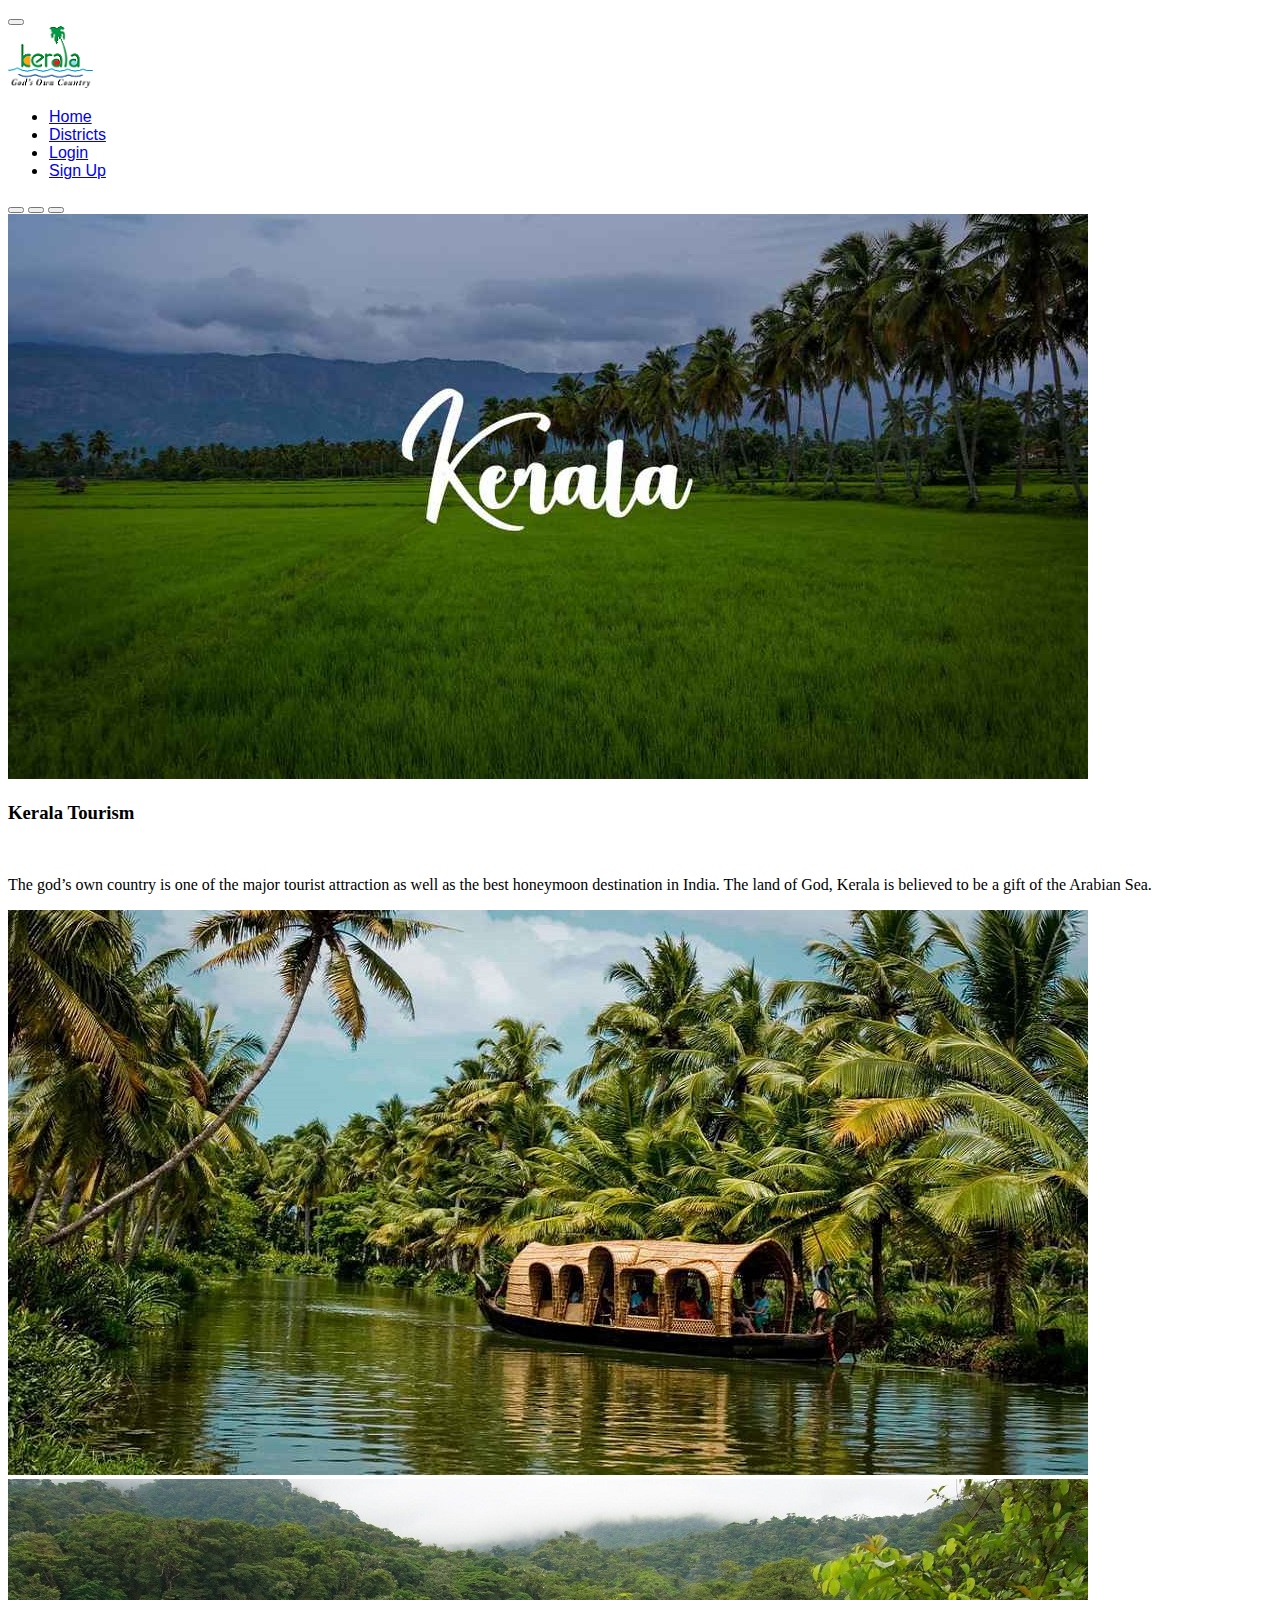
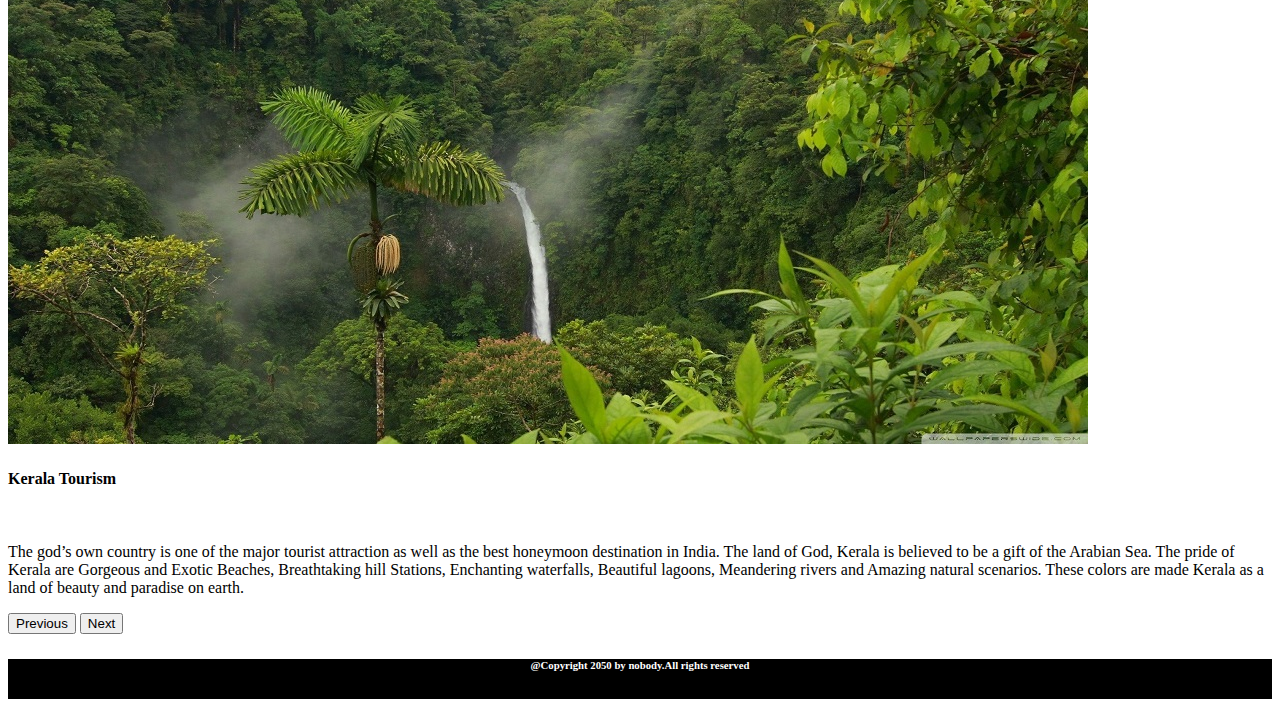
<file: index.html>
<!DOCTYPE html>
<html lang="en">
<head>
    <meta charset="UTF-8">
    <meta http-equiv="X-UA-Compatible" content="IE=edge">
    <meta name="viewport" content="width=device-width, initial-scale=1.0">
    <title>kerala-tourism</title>
    <link href="https://cdn.jsdelivr.net/npm/bootstrap@5.2.2/dist/css/bootstrap.min.css" rel="stylesheet" integrity="sha384-Zenh87qX5JnK2Jl0vWa8Ck2rdkQ2Bzep5IDxbcnCeuOxjzrPF/et3URy9Bv1WTRi" crossorigin="anonymous">

    <link rel="stylesheet" href="css/style.css">
    
</head>
<body>   

  <!-- **navbar -->

  <nav class="navbar navbar-expand-lg bg-dark">
    <div class="container-fluid">
      <button class="navbar-toggler" type="button" data-bs-toggle="collapse" data-bs-target="#navbarTogglerDemo01" aria-controls="navbarTogglerDemo01" aria-expanded="false" aria-label="Toggle navigation">
        <span class="navbar-toggler-icon"></span>
      </button>
      <div class="collapse navbar-collapse" id="navbarTogglerDemo01 ">  
        <img src="images/logo.png" alt="logo" id="logo">
        <ul class="navbar-nav ms-auto mb-2 mb-lg-0">
          
          <li class="nav-item">
            <a class="nav-link active text-white" aria-current="page" href="#">Home</a>
          </li>
          <li class="nav-item">
            <a class="nav-link text-white" href="districts.html">Districts</a>
          </li>
          <li class="nav-item">
            <a class="nav-link text-white" href="login.html">Login</a>
          </li>
          <li class="nav-item">
            <a class="nav-link text-white" href="signup.html">Sign Up</a>
          </li>
        
        </ul>
      </div>
    </div>
  </nav>

  <!-- **navbar -->

<!-- **heading starts-->

<!-- <div class="container-fluid my-3">
  <h5  class="text-center fw-bold display-4">Kerala <span class="text-danger">  Tourism </span></h5>
</div> -->

<!--  carousel -->

  <div id="carouselExampleCaptions" class="carousel slide" data-bs-ride="false">
  
  
    <div class="carousel-indicators">
      <button type="button" data-bs-target="#carouselExampleCaptions" data-bs-slide-to="0" class="active" aria-current="true" aria-label="Slide 1"></button>
      <button type="button" data-bs-target="#carouselExampleCaptions" data-bs-slide-to="1" aria-label="Slide 2"></button>
      <button type="button" data-bs-target="#carouselExampleCaptions" data-bs-slide-to="2" aria-label="Slide 3"></button>
    </div>


    <div class="carousel-inner">
      <div class="carousel-item active" data-bs-interval="1000">
         <img src="images/bg1.jpg" class="d-block w-100" alt="...">
        <div class="carousel-caption d-none d-md-block">
         <h3><span class="text-danger">Kerala Tourism</span></h3><br>
         <p>The god’s own country is one of the major tourist attraction as well as the best honeymoon destination in India. The land of God, Kerala is believed to be a gift of the Arabian Sea.</p>
          <!-- <p>Some representative placeholder content for the first slide.</p> -->
        </div>
      </div>
      <div class="carousel-item" data-bs-interval="1700">
        <img src="images/bg2nd.jpg" class="d-block w-100" alt="...">
        <div class="carousel-caption d-none d-md-block ">
        </div>
      </div>
      <div class="carousel-item" >
        <img src="images/bg3rd.jpg" class="d-block w-100" alt="...">
        <div class="carousel-caption d-none d-md-block">
          <h4>Kerala Tourism</h4><br>
         <p>The god’s own country is one of the major tourist attraction as well as the best honeymoon destination in India. The land of God, Kerala is believed to be a gift of the Arabian Sea. The pride of Kerala are Gorgeous and Exotic Beaches, Breathtaking hill Stations, Enchanting waterfalls, Beautiful lagoons, Meandering rivers and Amazing natural scenarios. These colors are made Kerala as a land of beauty and paradise on earth. </p>
        </div>
      </div>
    </div>
    <button class="carousel-control-prev" type="button" data-bs-target="#carouselExampleCaptions" data-bs-slide="prev">
      <span class="carousel-control-prev-icon" aria-hidden="true"></span>
      <span class="visually-hidden">Previous</span>
    </button>
    <button class="carousel-control-next" type="button" data-bs-target="#carouselExampleCaptions" data-bs-slide="next">
      <span class="carousel-control-next-icon" aria-hidden="true"></span>
      <span class="visually-hidden">Next</span>
    </button>
  </div>





  <!-- ?footer -->
  <footer>
    <div>
        <h6 style="text-align: center; color: white;">@Copyright 2050 by nobody.All rights reserved</h6>
    </div>        
</footer>
  <!-- ?footer -->





  <script src="https://cdn.jsdelivr.net/npm/bootstrap@5.2.2/dist/js/bootstrap.bundle.min.js" integrity="sha384-OERcA2EqjJCMA+/3y+gxIOqMEjwtxJY7qPCqsdltbNJuaOe923+mo//f6V8Qbsw3" crossorigin="anonymous"></script>   
</body>
</html>
</file>
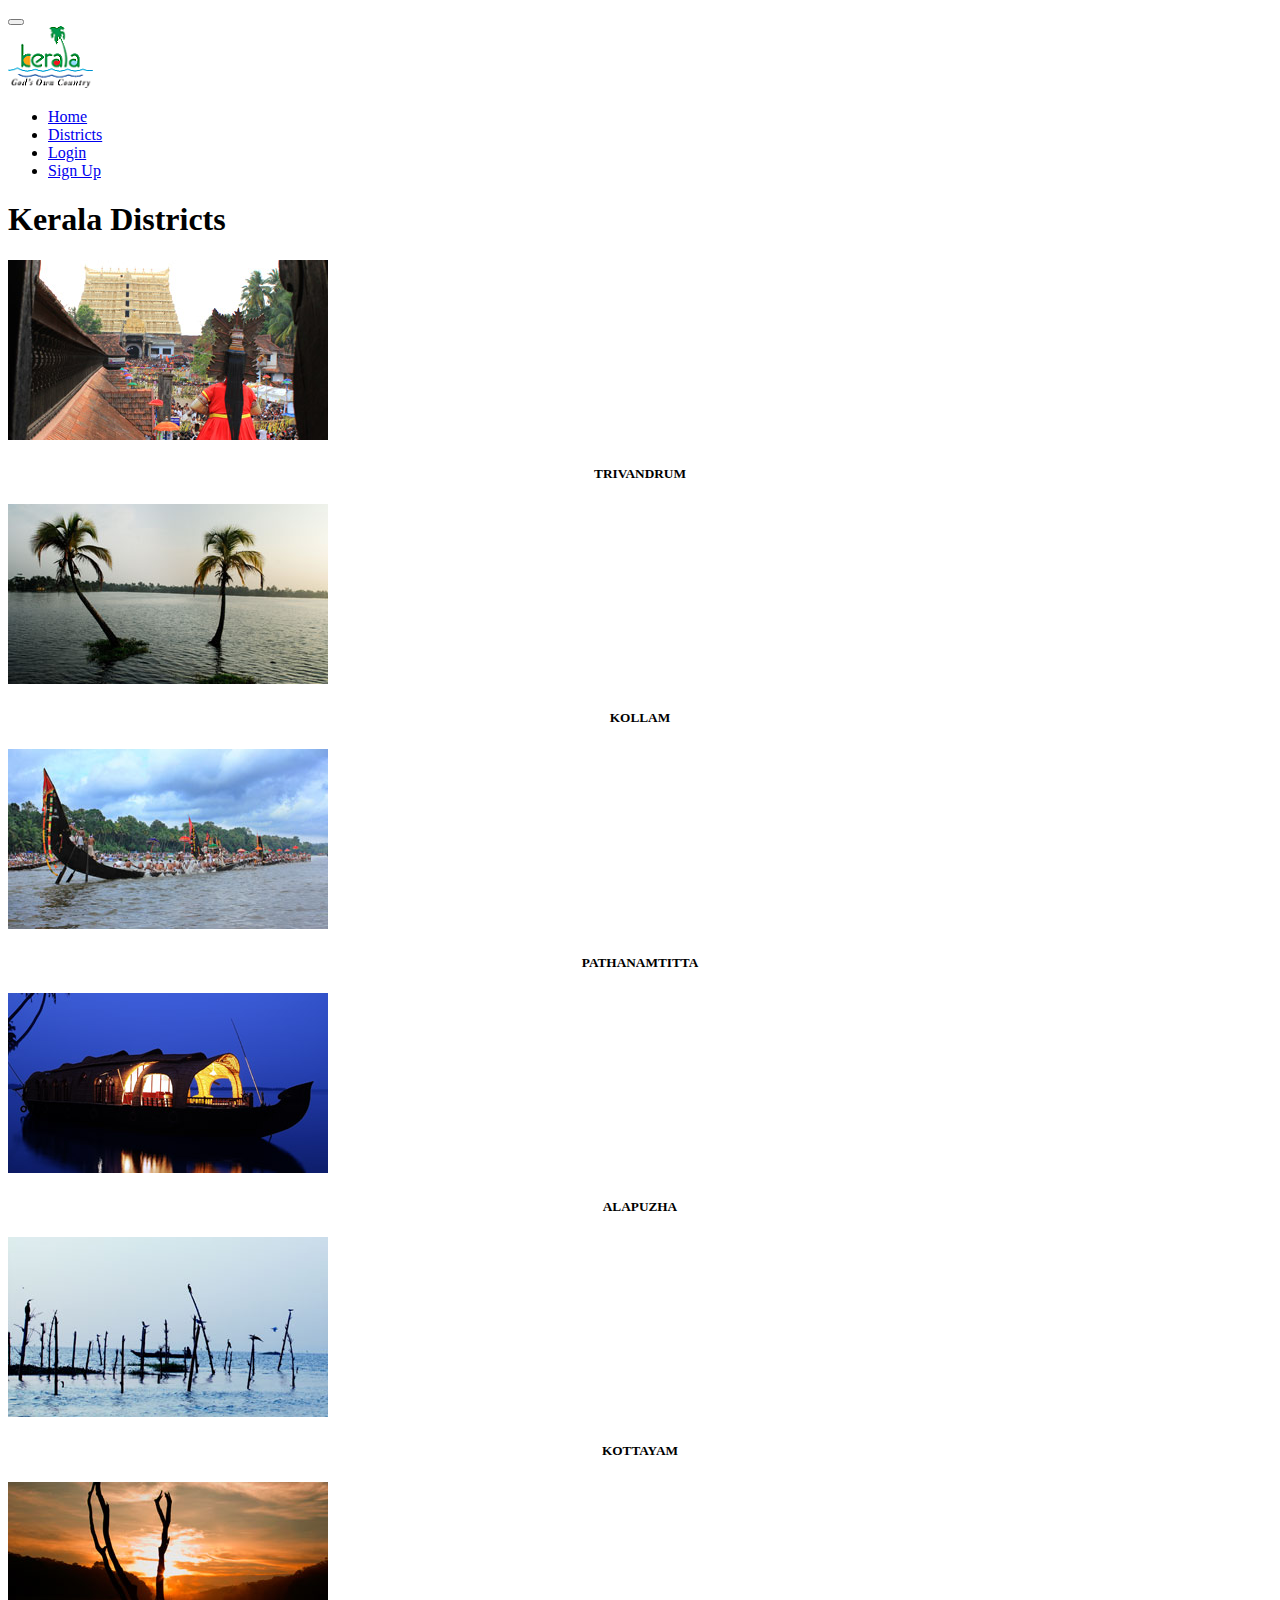
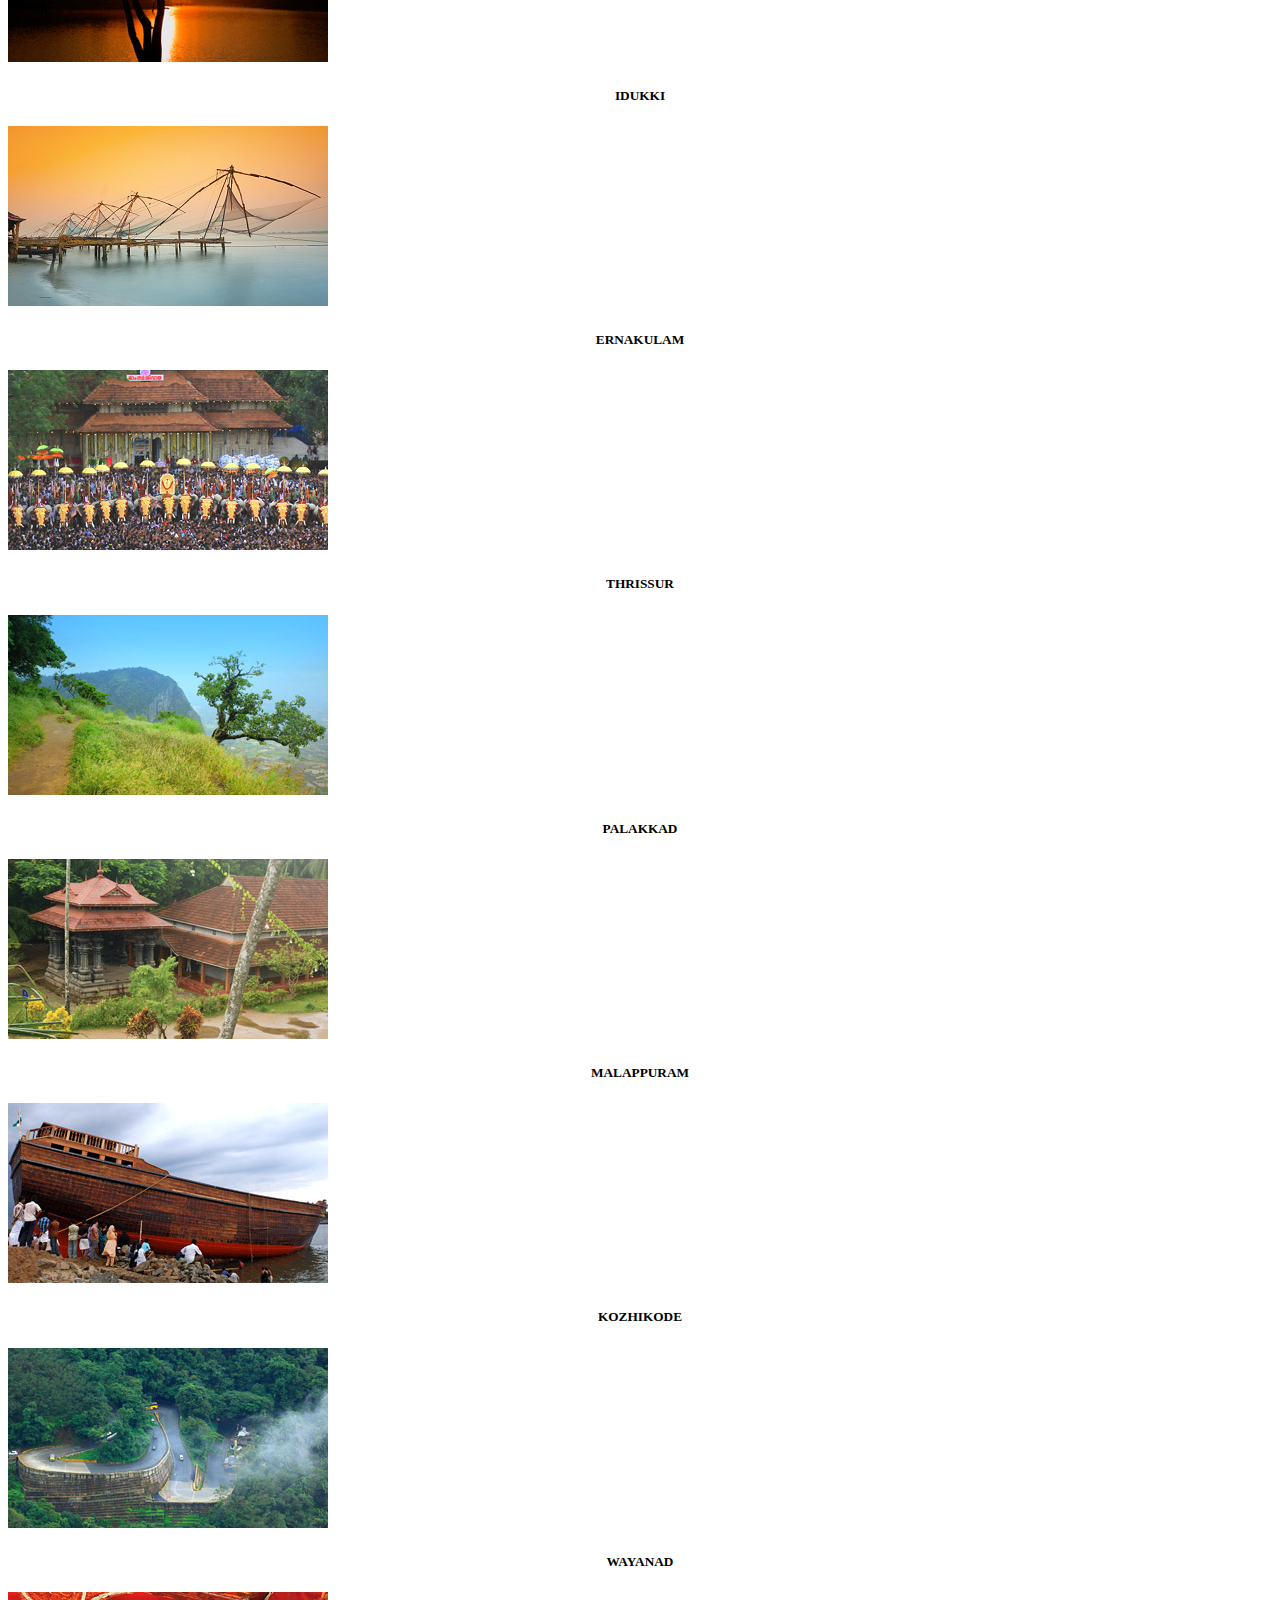
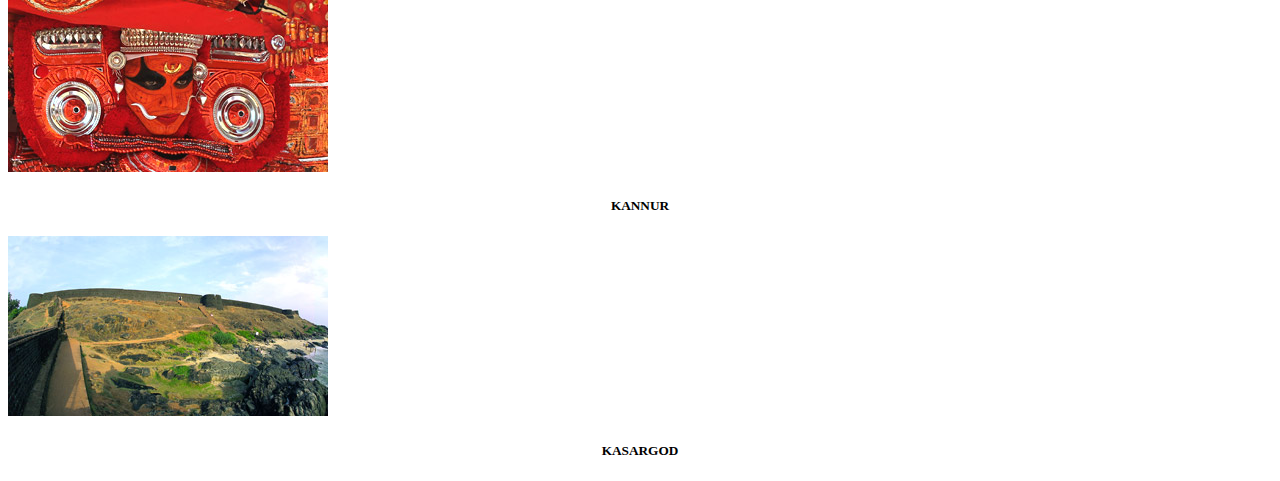
<file: districts.html>
<!DOCTYPE html>
<html lang="en">
<head>
    <meta charset="UTF-8">
    <meta http-equiv="X-UA-Compatible" content="IE=edge">
    <meta name="viewport" content="width=device-width, initial-scale=1.0">
    <title>districts</title>
    <link href="https://cdn.jsdelivr.net/npm/bootstrap@5.2.2/dist/css/bootstrap.min.css" rel="stylesheet" integrity="sha384-Zenh87qX5JnK2Jl0vWa8Ck2rdkQ2Bzep5IDxbcnCeuOxjzrPF/et3URy9Bv1WTRi" crossorigin="anonymous">

<style>
  .card-title{
    text-align: center;
    color: black;
    text-decoration: none;
}
.card a{
  text-decoration: none;
}

</style>

</head>
<body>
  <nav class="navbar navbar-expand-lg bg-dark">
    <div class="container-fluid">
      <button class="navbar-toggler" type="button" data-bs-toggle="collapse" data-bs-target="#navbarTogglerDemo01" aria-controls="navbarTogglerDemo01" aria-expanded="false" aria-label="Toggle navigation">
        <span class="navbar-toggler-icon"></span>
      </button>
      <div class="collapse navbar-collapse" id="navbarTogglerDemo01 ">  
        <img src="images/logo.png" alt="logo" id="logo">
        <ul class="navbar-nav ms-auto mb-2 mb-lg-0">
          
          <li class="nav-item">
            <a class="nav-link active text-white" aria-current="page" href="index.html">Home</a>
          </li>
          <li class="nav-item">
            <a class="nav-link text-white" href="districts.html">Districts</a>
          </li>
          <li class="nav-item">
            <a class="nav-link text-white" href="login.html">Login</a>
          </li>
          <li class="nav-item">
            <a class="nav-link text-white" href="signup.html">Sign Up</a>
          </li>
         
        </ul>
      </div>
    </div>
  </nav>


        <div class="container-fluid my-3">
          <h1 class="text-center fw-bold display-4">Kerala <span class="text-danger">Districts </span></h1>
        </div>
        
    
      <div class="container">
        <div class="row">
          <div class="col-3">
            <div class="card">
              <a href="trivandrum.html"><img src="images/trivandrum.jpg" alt="trivandrum" class="card-img-top">
              
              <div class="card-body">
                <h5 class="card-title">TRIVANDRUM</h5></a>
                <p class="card-text"></p>
              </div>
            </div>
          </div>
    
    
        <div class="col-3">
          <div class="card">
            <a href="#"><img src="images/Kollam.jpg" alt="kollam" class="card-img-top">
            <div class="card-body">
              <h5 class="card-title">KOLLAM</h5></a>
              <p class="card-text"></p>
            </div>
          </div>
        </div>
    
        <div class="col-3">
          <div class="card">
            <a href="#"><img src="images/pathanamthitta.jpg" alt="pathanamthitta" class="card-img-top">
            <div class="card-body">
              <h5 class="card-title">PATHANAMTITTA</h5></a>
              <p class="card-text"></p>
            </div>
          </div>
        </div>
    
        <div class="col-3">
          <div class="card">
            <a href="#"><img src="images/alappuzha.jpg" alt="alapuzha" class="card-img-top">
            <div class="card-body">
              <h5 class="card-title">ALAPUZHA</h5></a>
              <p class="card-text"></p>
            </div>
          </div>
        </div>    
      </div>
    </div> 
    
    <div class="container">
      <div class="row">
        <div class="col-3">
          <div class="card">
            <a href="#"><img src="images/Kottayam.jpg" alt="kottayam" class="card-img-top">
            <div class="card-body">
              <h5 class="card-title">KOTTAYAM</h5></a>
              <p class="card-text"></p>
            </div>
          </div>
        </div>
    
        <div class="col-3">
          <div class="card">
            <a href="idukki.html"><img src="images/idukki.jpg" alt="just picture" class="card-img-top">
            <div class="card-body">
              <h5 class="card-title">IDUKKI</h5></a>
              <p class="card-text"></p>
            </div>
          </div>
        </div>
    
        <div class="col-3">
          <div class="card">
            <a href="ernakulam.html"><img src="images/ernakulam-img.jpg" alt="just picture" class="card-img-top">
            <div class="card-body">
              <h5 class="card-title">ERNAKULAM</h5></a>
              <p class="card-text"></p>
            </div>
          </div>
        </div>
    
        <div class="col-3">
          <div class="card">
            <a href="trissur.html"><img src="images/thrissur.jpg" alt="just picture" class="card-img-top">
            <div class="card-body">
              <h5 class="card-title">THRISSUR</h5></a>
              <p class="card-text"></p>
            </div>
          </div>
        </div>
    
      </div>
    </div>   
    <div class="container">
      <div class="row">
        <div class="col-3">
          <div class="card">
            <a href="#"><img src="images/Palakkad.jpg" alt="just picture" class="card-img-top">
            <div class="card-body">
              <h5 class="card-title">PALAKKAD</h5></a>
              <p class="card-text"></p>
            </div>
          </div>
        </div>
    
        <div class="col-3">
          <div class="card">
            <a href="#"><img src="images/malappuram.jpg" alt="just picture" class="card-img-top">
            <div class="card-body">
              <h5 class="card-title">MALAPPURAM</h5></a>
              <p class="card-text"></p>
            </div>
          </div>
        </div>
    
        <div class="col-3">
          <div class="card">
            <a href="#"><img src="images/kozhikode.jpg" alt="just picture" class="card-img-top">
            <div class="card-body">
              <h5 class="card-title">KOZHIKODE</h5></a>
              <p class="card-text"></p>
            </div>
          </div>
        </div>
    
        <div class="col-3">
          <div class="card">
            <a href="wayanad.html"><img src="images/wayanad.jpg" alt="just picture" class="card-img-top">
            <div class="card-body">
              <h5 class="card-title">WAYANAD</h5></a>
              <p class="card-text"></p>
            </div>
          </div>
        </div>
    
      </div>
    </div>
    
    
    <div class="container">
      <div class="row">
        <div class="col-3">
          <div class="card">
            <a href="#"><img src="images/Kannur.jpg" alt="just picture" class="card-img-top">
            
            <div class="card-body">
              <h5 class="card-title">KANNUR</h5></a>
              <p class="card-text"></p>
            </div>
          </div>
        </div>
    
    
      <div class="col-3">
        <div class="card">
          <a href="#"><img src="images/kasargod.jpg" alt="just picture" class="card-img-top">
          <div class="card-body">
            <h5 class="card-title">KASARGOD</h5></a>
            <p class="card-text"></p>
          </div>
        </div>
      </div>
    </div>





      <script src="https://cdn.jsdelivr.net/npm/bootstrap@5.2.2/dist/js/bootstrap.bundle.min.js" integrity="sha384-OERcA2EqjJCMA+/3y+gxIOqMEjwtxJY7qPCqsdltbNJuaOe923+mo//f6V8Qbsw3" crossorigin="anonymous">
      </script>   

</body>
</html>
</file>
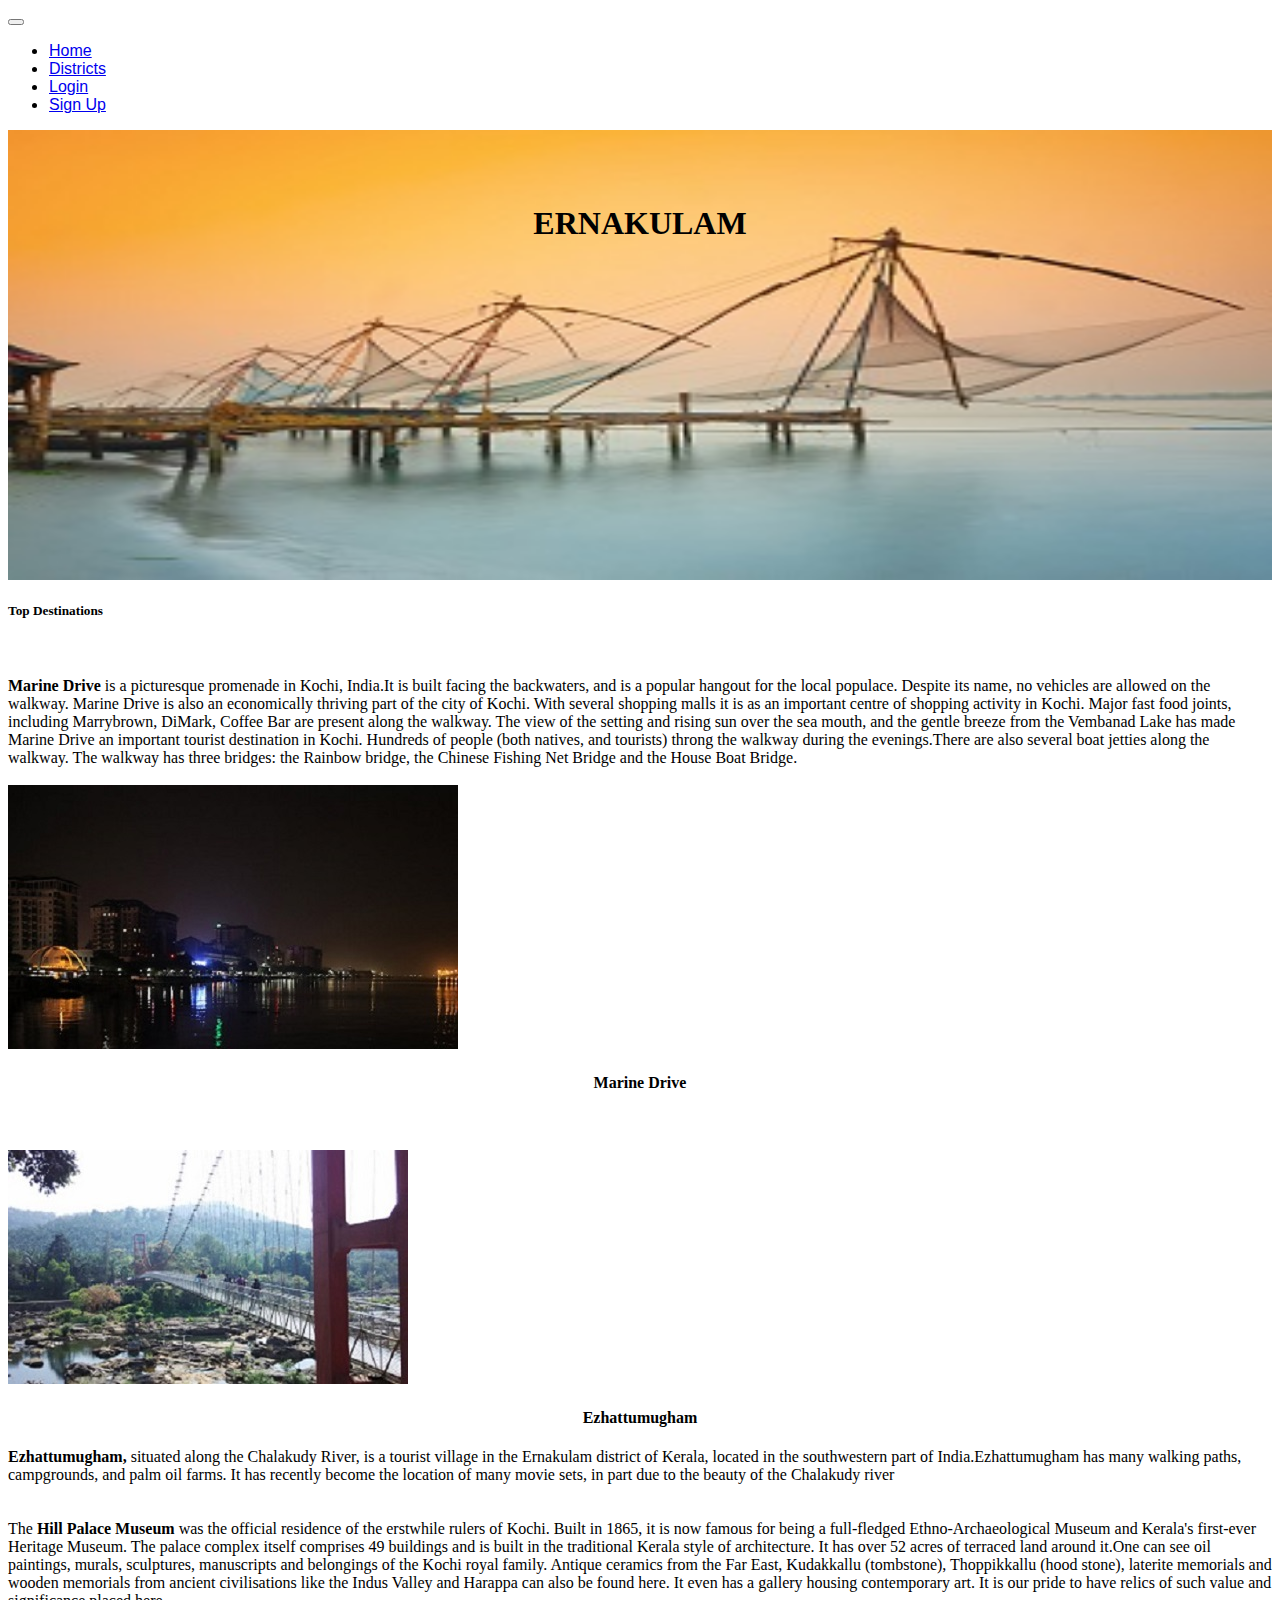
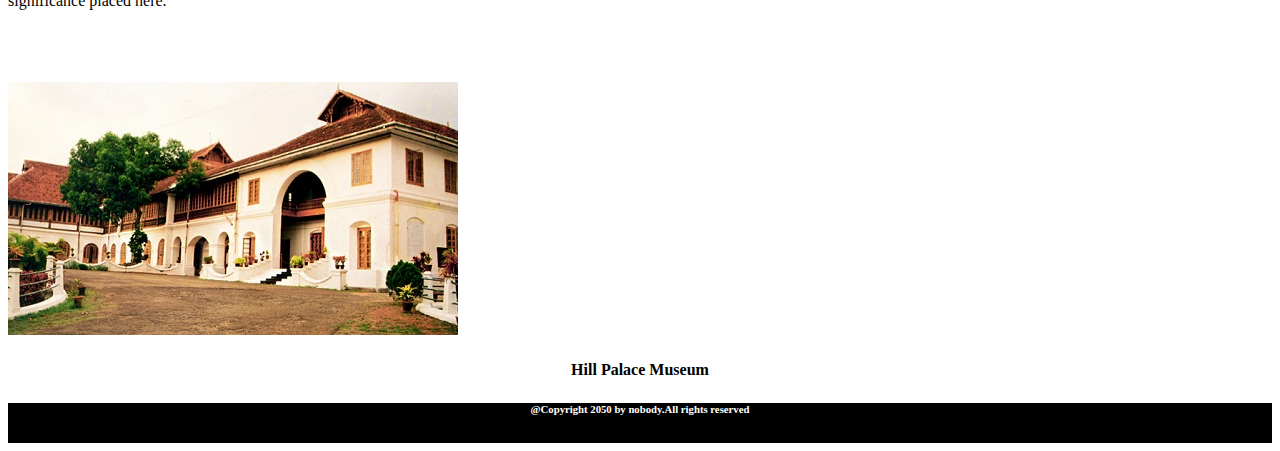
<file: ernakulam.html>
<!DOCTYPE html>
<html lang="en">
<head>
    <meta charset="UTF-8">
    <meta http-equiv="X-UA-Compatible" content="IE=edge">
    <meta name="viewport" content="width=device-width, initial-scale=1.0">
    <title>ernakulam</title>
    <link href="https://cdn.jsdelivr.net/npm/bootstrap@5.2.2/dist/css/bootstrap.min.css" rel="stylesheet" integrity="sha384-Zenh87qX5JnK2Jl0vWa8Ck2rdkQ2Bzep5IDxbcnCeuOxjzrPF/et3URy9Bv1WTRi" crossorigin="anonymous">

    <link rel="stylesheet" href="css/style.css">

  <style>
    h5{
      margin-top: 360px;
    }
    h4{
      text-align: center;
    }
  </style>
</head>
<body >
  
    <nav class="navbar navbar-expand-lg bg-dark">
        <div class="container-fluid">
          <button class="navbar-toggler" type="button" data-bs-toggle="collapse" data-bs-target="#navbarTogglerDemo01" aria-controls="navbarTogglerDemo01" aria-expanded="false" aria-label="Toggle navigation">
            <span class="navbar-toggler-icon"></span>
          </button>
          <div class="collapse navbar-collapse" id="navbarTogglerDemo01">
            
            <!-- <img src="images/logo.png" alt="logo"> -->
            <ul class="navbar-nav ms-auto mb-2 mb-lg-0">
    
              <li class="nav-item">
                <a class="nav-link active text-white" aria-current="page" href="index.html">Home</a>
              </li>
              <li class="nav-item">
                <a class="nav-link text-white" href="districts.html">Districts</a>
              </li>
              <li class="nav-item">
                <a class="nav-link text-white" href="login.html">Login</a>
              </li>
              <li class="nav-item">
                <a class="nav-link text-white" href="signup.html">Sign Up</a>
              </li>
            </ul>
          </div>
        </div>
      </nav>

<img src="images/ernakulam-img.jpg" alt="" id="image1">

  <h1 id="district-head"><b>ERNAKULAM</b></h1>
 
  <div class="container-fluid my-3">
    <h5  class="text-center fw-bold display-6">Top <span class="text-danger">  Destinations </span></h5>
  </div>


<div class="container">

  <div class="row">
    <div class="col-sm-7"><br><br><b>Marine Drive</b> is a picturesque promenade in Kochi, India.It is built facing the backwaters, and is a popular hangout for the local populace. Despite its name, no vehicles are allowed on the walkway. Marine Drive is also an economically thriving part of the city of Kochi. With several shopping malls it is as an important centre of shopping activity in Kochi. Major fast food joints, including Marrybrown, DiMark, Coffee Bar are present along the walkway. The view of the setting and rising sun over the sea mouth, and the gentle breeze from the Vembanad Lake has made Marine Drive an important tourist destination in Kochi. Hundreds of people (both natives, and tourists) throng the walkway during the evenings.There are also several boat jetties along the walkway.
    The walkway has three bridges: the Rainbow bridge, the Chinese Fishing Net Bridge and the House Boat Bridge.</div>
    <div class="col-sm-5"><br><img src="images/ern-marinedrive.jpg" alt=""><h4>Marine Drive</h4></div>
    
  </div>
<br>
<br>
<div class="row">
  <div class="col-sm-5"><img src="images/erna-ezhattumugam.jpeg" alt=""><h4>Ezhattumugham</h4></div>
  <div class="col-sm-7"><p></p><b>Ezhattumugham,</b> situated along the Chalakudy River, is a tourist village in the Ernakulam district of Kerala, located in the southwestern part of India.Ezhattumugham has many walking paths, campgrounds, and palm oil farms. It has recently become the location of many movie sets, in part due to the beauty of the Chalakudy river
    </div>
</div>
<div class="row">
  <div class="col-sm-7"><br><br>The <b>Hill Palace Museum</b> was the official residence of the erstwhile rulers of Kochi. Built in 1865, it is now famous for being a full-fledged Ethno-Archaeological Museum and Kerala's first-ever Heritage Museum. The palace complex itself comprises 49 buildings and is built in the traditional Kerala style of architecture. It has over 52 acres of terraced land around it.One can see oil paintings, murals, sculptures, manuscripts and belongings of the Kochi royal family. Antique ceramics from the Far East, Kudakkallu  (tombstone), Thoppikkallu (hood stone), laterite memorials and wooden memorials from ancient civilisations like the Indus Valley and Harappa can also be found here. It even has a gallery housing contemporary art. It is our pride to have relics of such value and significance placed here. <br><br><br><br><br></div>
  <div class="col-sm-5"><img src="images/hillpalace.jpg" alt=""><h4>Hill Palace Museum </h4></div>
  
</div>
</div>

<footer>
  <div>
      <h6 style="text-align: center; color: white;">@Copyright 2050 by nobody.All rights reserved</h6>
  </div>        
</footer>
      <script src="https://cdn.jsdelivr.net/npm/bootstrap@5.2.2/dist/js/bootstrap.bundle.min.js" integrity="sha384-OERcA2EqjJCMA+/3y+gxIOqMEjwtxJY7qPCqsdltbNJuaOe923+mo//f6V8Qbsw3" crossorigin="anonymous">       
      </script>   

</body>
</html>
</file>
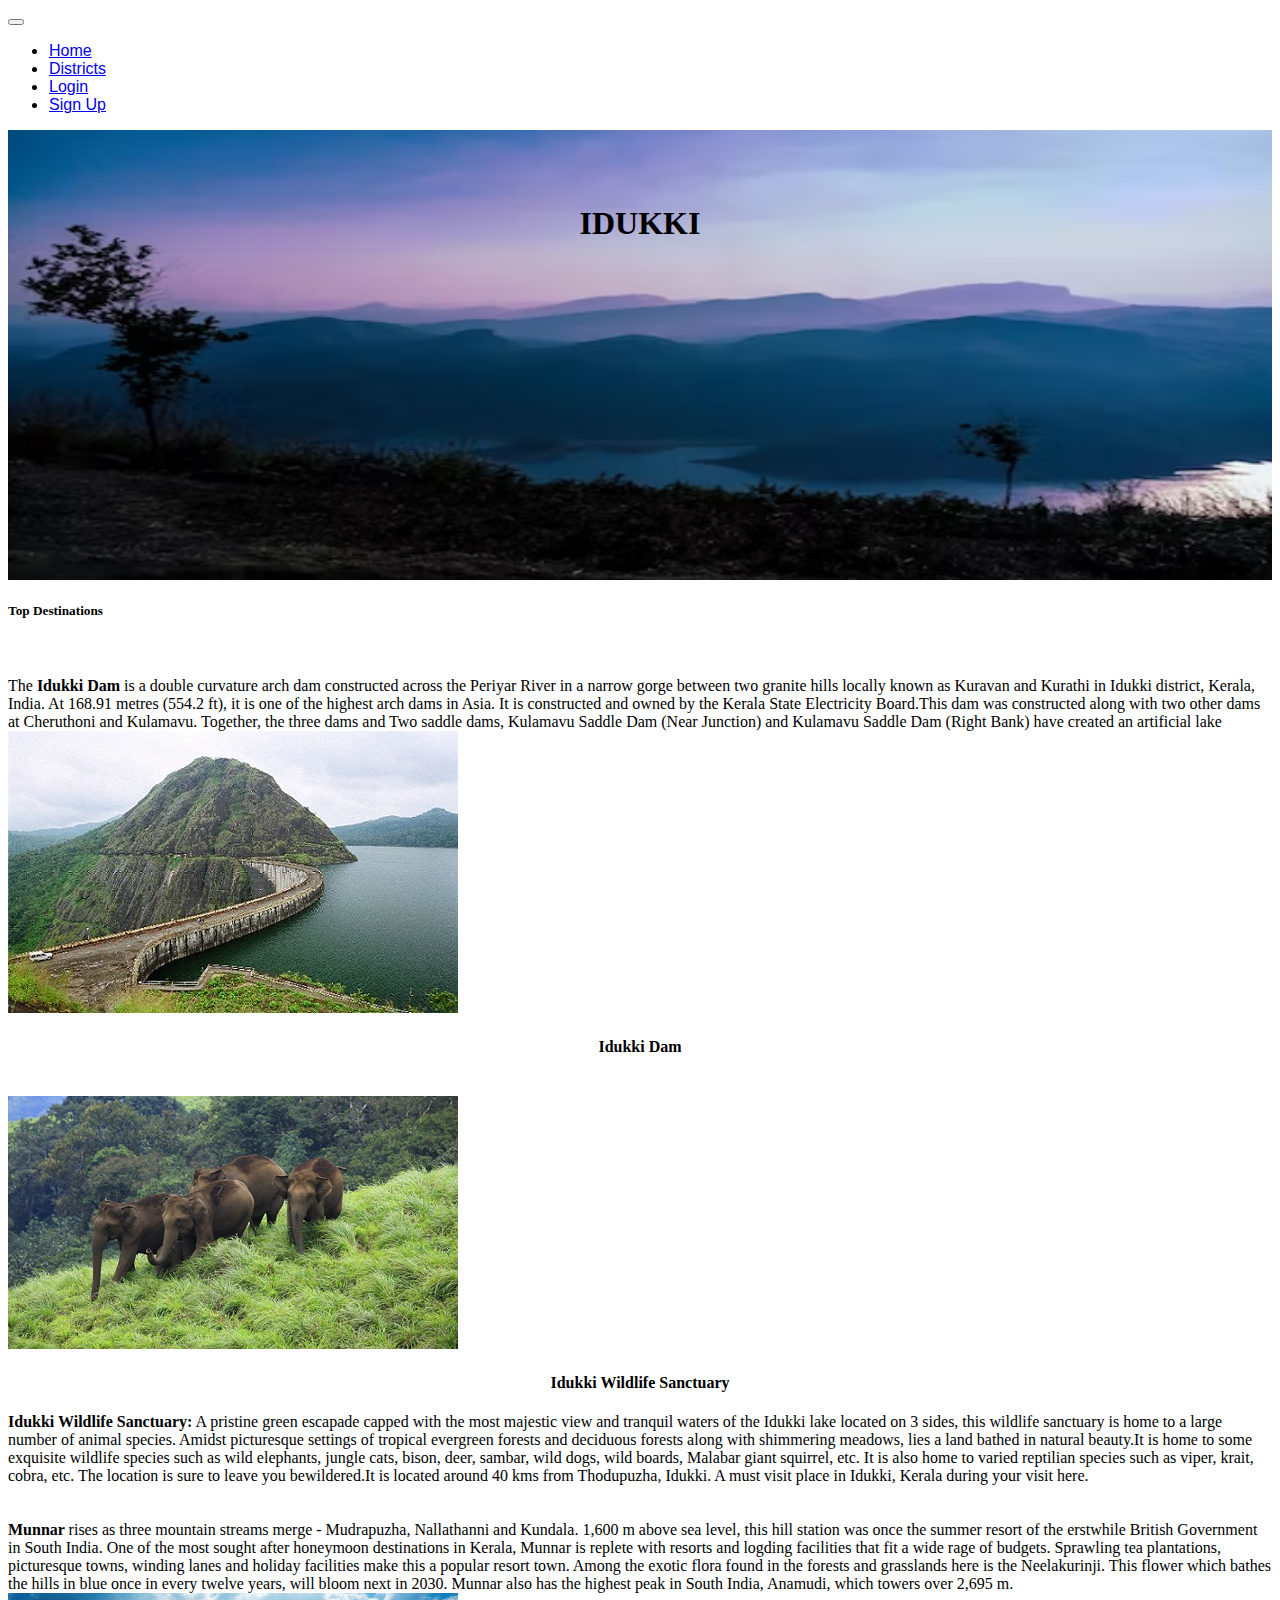
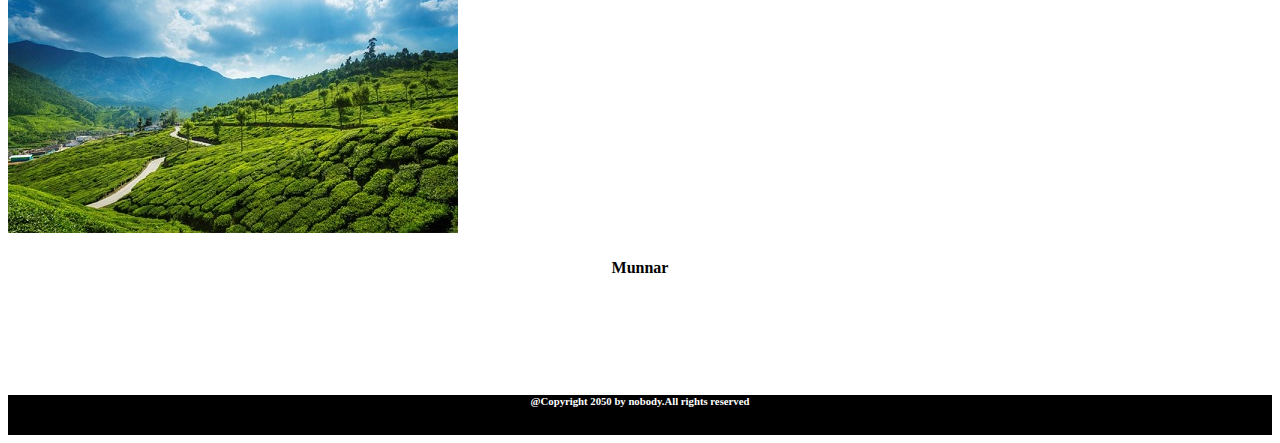
<file: idukki.html>
<!DOCTYPE html>
<html lang="en">
<head>
    <meta charset="UTF-8">
    <meta http-equiv="X-UA-Compatible" content="IE=edge">
    <meta name="viewport" content="width=device-width, initial-scale=1.0">
    <title>Idukki</title>
    <link href="https://cdn.jsdelivr.net/npm/bootstrap@5.2.2/dist/css/bootstrap.min.css" rel="stylesheet" integrity="sha384-Zenh87qX5JnK2Jl0vWa8Ck2rdkQ2Bzep5IDxbcnCeuOxjzrPF/et3URy9Bv1WTRi" crossorigin="anonymous">

    <link rel="stylesheet" href="css/style.css">

  <style>
    h5{
      margin-top: 360px;
    }
    h4{
      text-align: center;
    }
  </style>
</head>
<body >
  
    <nav class="navbar navbar-expand-lg bg-dark">
        <div class="container-fluid">
          <button class="navbar-toggler" type="button" data-bs-toggle="collapse" data-bs-target="#navbarTogglerDemo01" aria-controls="navbarTogglerDemo01" aria-expanded="false" aria-label="Toggle navigation">
            <span class="navbar-toggler-icon"></span>
          </button>
          <div class="collapse navbar-collapse" id="navbarTogglerDemo01">
            
            <!-- <img src="images/logo.png" alt="logo"> -->
            <ul class="navbar-nav ms-auto mb-2 mb-lg-0">
    
              <li class="nav-item">
                <a class="nav-link active text-white" aria-current="page" href="index.html">Home</a>
              </li>
              <li class="nav-item">
                <a class="nav-link text-white" href="districts.html">Districts</a>
              </li>
              <li class="nav-item">
                <a class="nav-link text-white" href="login.html">Login</a>
              </li>
              <li class="nav-item">
                <a class="nav-link text-white" href="signup.html">Sign Up</a>
              </li>
            </ul>
          </div>
        </div>
      </nav>

<img src="images/idukki-cover.jpg" alt="" id="image1">

  <h1 id="district-head"><b>IDUKKI</b></h1>
 
  <div class="container-fluid my-3">
    <h5  class="text-center fw-bold display-6">Top <span class="text-danger">  Destinations </span></h5>
  </div>


<div class="container">

  <div class="row">
    <div class="col-sm-7"><br><br>The <b>Idukki Dam</b> is a double curvature arch dam constructed across the Periyar River in a narrow gorge between two granite hills locally known as Kuravan and Kurathi in Idukki district, Kerala, India. At 168.91 metres (554.2 ft), it is one of the highest arch dams in Asia. It is constructed and owned by the Kerala State Electricity Board.This dam was constructed along with two other dams at Cheruthoni and Kulamavu. Together, the three dams and Two saddle dams, Kulamavu Saddle Dam (Near Junction) and Kulamavu Saddle Dam (Right Bank) have created an artificial lake</div>
    <div class="col-sm-5"><img src="images/Idukki-dam.jpg" alt=""><h4>Idukki Dam</h4></div>
    
  </div>
  

<br>
<div class="row">
  <div class="col-sm-5"><img src="images/idukki_wildlife.jpg" alt="">
      <h4>Idukki Wildlife Sanctuary</h4>
  </div>
  <div class="col-sm-7"><p></p><b>Idukki Wildlife Sanctuary:</b> A pristine green escapade capped with the most majestic view and tranquil waters of the Idukki lake located on 3 sides, this wildlife sanctuary is home to a large number of animal species. Amidst picturesque settings of tropical evergreen forests and deciduous forests along with shimmering meadows, lies a land bathed in natural beauty.It is home to some exquisite wildlife species such as wild elephants, jungle cats, bison, deer, sambar, wild dogs, wild boards, Malabar giant squirrel, etc. It is also home to varied reptilian species such as viper, krait, cobra, etc. The location is sure to leave you bewildered.It is located around 40 kms from Thodupuzha, Idukki. A must visit place in Idukki, Kerala during your visit here.
    </div>
</div>
<div class="row">
  <div class="col-sm-7"><br><br><b>Munnar </b>rises as three mountain streams merge  - Mudrapuzha, Nallathanni and Kundala. 1,600 m above sea level, this hill station was once the summer resort of the erstwhile British Government in South India. One of the most sought after honeymoon destinations in Kerala, Munnar is replete with resorts and logding facilities that fit a wide rage of budgets. Sprawling tea plantations, picturesque towns, winding lanes and holiday facilities make this a popular resort town. Among the exotic flora found in the forests and grasslands here is the Neelakurinji. This flower which bathes the hills in blue once in every twelve years, will bloom next in 2030. Munnar also has the highest peak in South India, Anamudi, which towers over 2,695 m. </div>
  <div class="col-sm-5"><img src="images/munnar.jpg" alt=""><h4>Munnar</h4><br><br><br><br></div>
  
</div>
</div>
<footer>
  <div>
      <h6 style="text-align: center; color: white;">@Copyright 2050 by nobody.All rights reserved</h6>
  </div>        
</footer>
      <script src="https://cdn.jsdelivr.net/npm/bootstrap@5.2.2/dist/js/bootstrap.bundle.min.js" integrity="sha384-OERcA2EqjJCMA+/3y+gxIOqMEjwtxJY7qPCqsdltbNJuaOe923+mo//f6V8Qbsw3" crossorigin="anonymous">       
      </script>   

</body>
</html>
</file>
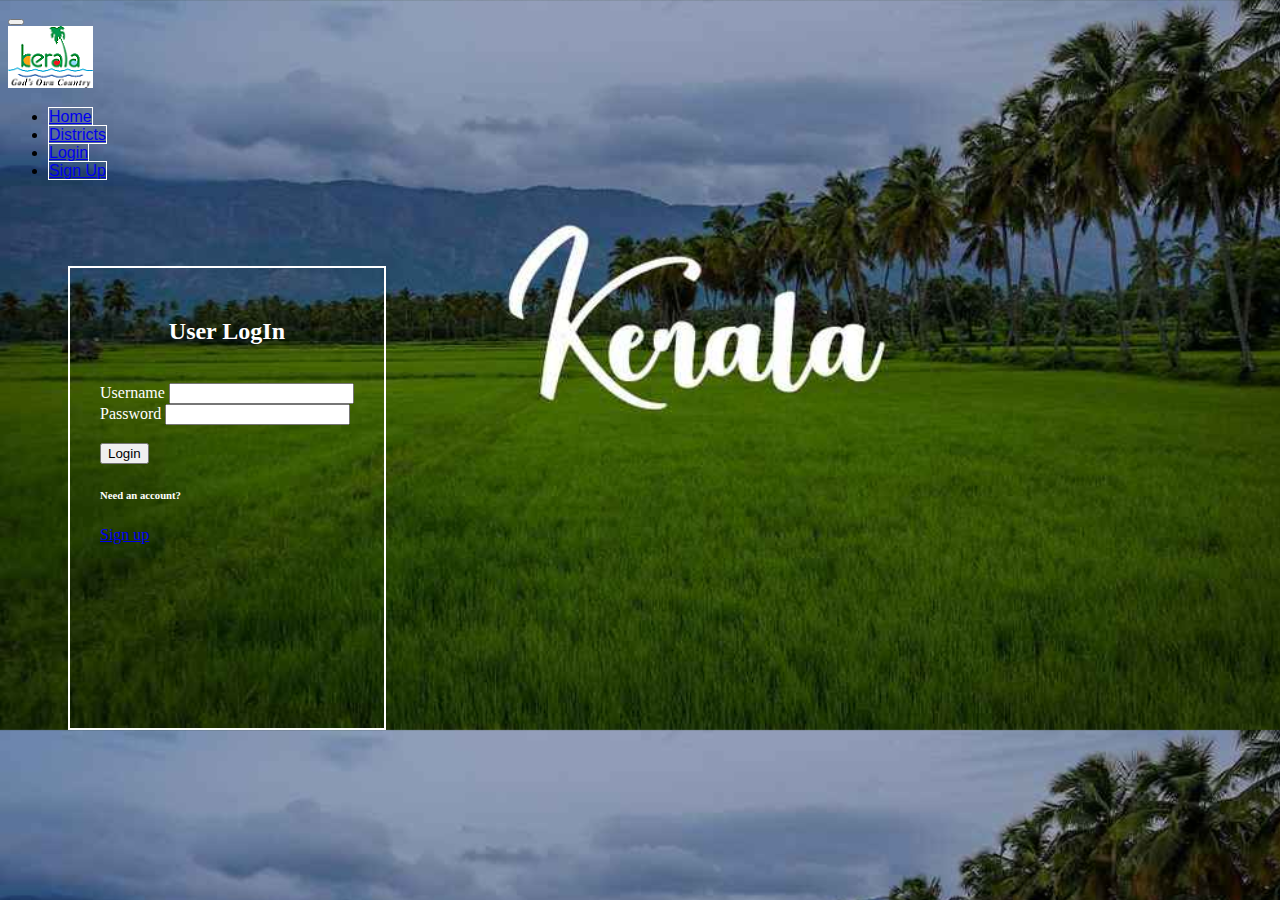
<file: login.html>
<!DOCTYPE html>
<html lang="en">
<head>
    <meta charset="UTF-8">
    <meta http-equiv="X-UA-Compatible" content="IE=edge">
    <meta name="viewport" content="width=device-width, initial-scale=1.0">
    <title>login</title>
    <link href="https://cdn.jsdelivr.net/npm/bootstrap@5.2.2/dist/css/bootstrap.min.css" rel="stylesheet" integrity="sha384-Zenh87qX5JnK2Jl0vWa8Ck2rdkQ2Bzep5IDxbcnCeuOxjzrPF/et3URy9Bv1WTRi" crossorigin="anonymous">
    <link rel="stylesheet" href="css/style.css">
    <style>
      body{
        background-image: url("images/bg1.jpg");
        background-size: cover;
      }
    </style>

</head>
<body background="images/bg1.jpg" style="margin:cover ;">


  <nav class="navbar navbar-expand-lg bg-dark">
    <div class="container-fluid">
      <button class="navbar-toggler" type="button" data-bs-toggle="collapse" data-bs-target="#navbarTogglerDemo01" aria-controls="navbarTogglerDemo01" aria-expanded="false" aria-label="Toggle navigation">
        <span class="navbar-toggler-icon"></span>
      </button>
      <div class="collapse navbar-collapse" id="navbarTogglerDemo01 ">  
        <img src="images/logo.png" alt="logo" id="logo">
        <ul class="navbar-nav ms-auto mb-2 mb-lg-0">
          
          <li class="nav-item">
            <a class="nav-link active text-white" aria-current="page" href="index.html">Home</a>
          </li>
          <li class="nav-item">
            <a class="nav-link text-white" href="districts.html">Districts</a>
          </li>
          <li class="nav-item">
            <a class="nav-link text-white" href="login.html">Login</a>
          </li>
          <li class="nav-item">
            <a class="nav-link text-white" href="signup.html">Sign Up</a>
          </li>
        
        </ul>
      </div>
    </div>
  </nav>

      <form class="my_login">
        <h2>User LogIn</h2>
        <br>
        <div class="form-group">
          <label for="exampleInputEmail1">Username</label>
          <input type="text" class="form-control" id="exampleInputEmail1" aria-describedby="emailHelp" >
         
        </div>
        <div class="form-group">
          <label for="exampleInputPassword1">Password</label>
          <input type="password" class="form-control" id="exampleInputPassword1" >
        </div>
        <div class="text-center"><br>
        <button type="submit" class="btn btn-primary">Login</button>
        <h6>Need an account?</h6>
        <a href="signup.html">Sign up</a>
        </div>
      </form>

      <script src="https://cdn.jsdelivr.net/npm/bootstrap@5.2.2/dist/js/bootstrap.bundle.min.js" integrity="sha384-OERcA2EqjJCMA+/3y+gxIOqMEjwtxJY7qPCqsdltbNJuaOe923+mo//f6V8Qbsw3" crossorigin="anonymous">
      
      </script>   

</body>
</html>
</file>
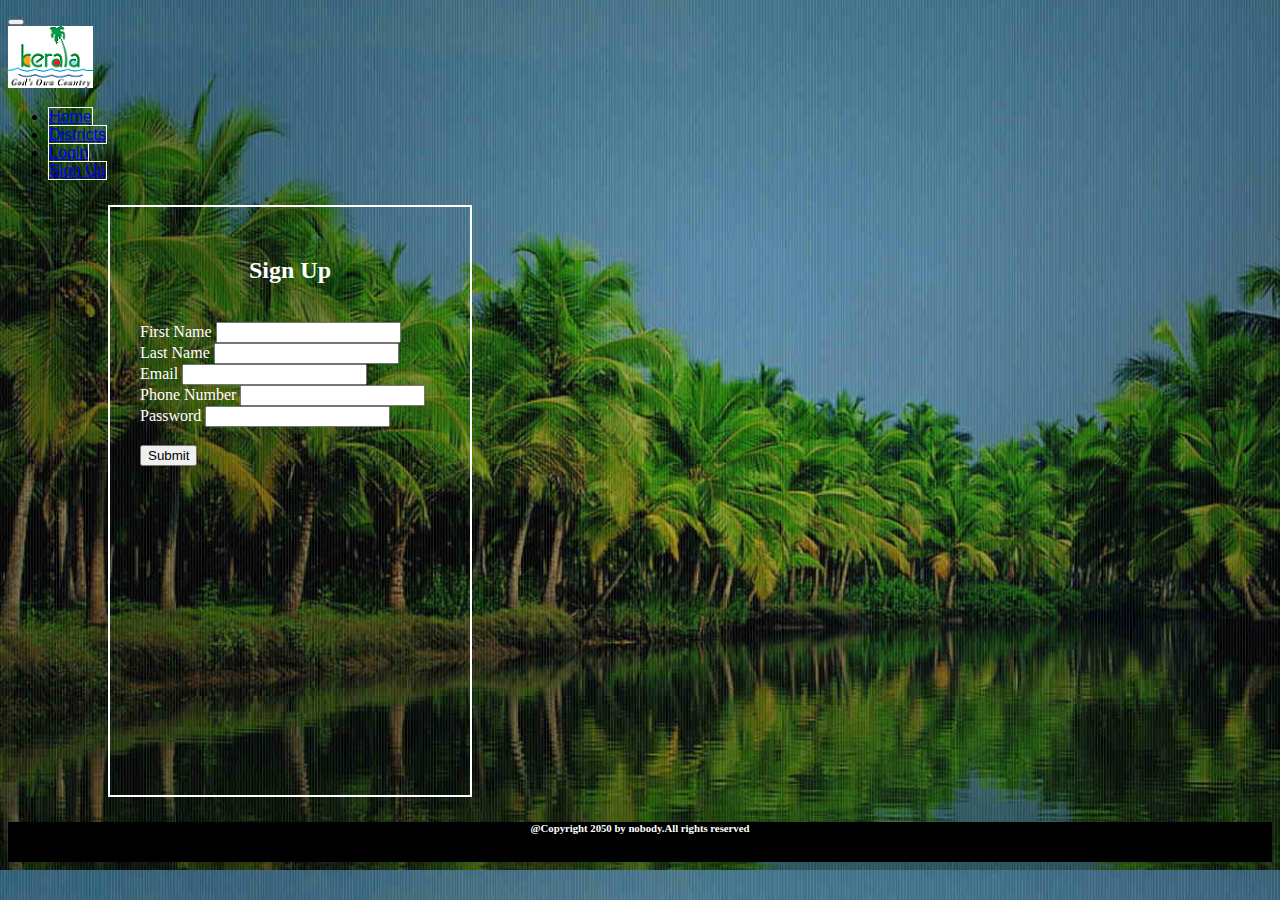
<file: signup.html>
<!DOCTYPE html>
<html lang="en">
<head>
    <meta charset="UTF-8">
    <meta http-equiv="X-UA-Compatible" content="IE=edge">
    <meta name="viewport" content="width=device-width, initial-scale=1.0">
    <title>signup</title>
    <link href="https://cdn.jsdelivr.net/npm/bootstrap@5.2.2/dist/css/bootstrap.min.css" rel="stylesheet" integrity="sha384-Zenh87qX5JnK2Jl0vWa8Ck2rdkQ2Bzep5IDxbcnCeuOxjzrPF/et3URy9Bv1WTRi" crossorigin="anonymous">

    <link rel="stylesheet" href="css/style.css">

    <style>
      body{
        background-image: url("images/bg3.jpg");
        background-size: cover;
      }
    </style>

</head>
<body>
  <nav class="navbar navbar-expand-lg bg-dark">
    <div class="container-fluid">
      <button class="navbar-toggler" type="button" data-bs-toggle="collapse" data-bs-target="#navbarTogglerDemo01" aria-controls="navbarTogglerDemo01" aria-expanded="false" aria-label="Toggle navigation">
        <span class="navbar-toggler-icon"></span>
      </button>
      <div class="collapse navbar-collapse" id="navbarTogglerDemo01 ">  
        <img src="images/logo.png" alt="logo" id="logo">
        <ul class="navbar-nav ms-auto mb-2 mb-lg-0">
          
          <li class="nav-item">
            <a class="nav-link active text-white" aria-current="page" href="index.html">Home</a>
          </li>
          <li class="nav-item">
            <a class="nav-link text-white" href="districts.html">Districts</a>
          </li>
          <li class="nav-item">
            <a class="nav-link text-white" href="login.html">Login</a>
          </li>
          <li class="nav-item">
            <a class="nav-link text-white" href="signup.html">Sign Up</a>
          </li>
        
        </ul>
      </div>
    </div>
  </nav>



      <form class="my_signup">
        <h2>Sign Up</h2>
        <br>
        <div class="form-group">
          <label for="exampleInputFName">First Name</label>
          <input type="text" class="form-control" id="exampleInputFName" aria-describedby="emailHelp" >         
        </div>
        <div class="form-group">
          <label for="exampleInputLName">Last Name</label>
          <input type="text" class="form-control" id="exampleInputLName" aria-describedby="emailHelp" >         
        </div>
        <div class="form-group">
          <label for="exampleInputEmail1">Email</label>
          <input type="text" class="form-control" id="exampleInputEmail1" aria-describedby="emailHelp" >
         
        </div>
        <div class="form-group">
          <label for="exampleInputPhnone">Phone Number</label>
          <input type="number" class="form-control" id="exampleInputPhnone" aria-describedby="emailHelp" >
        </div>
        <div class="form-group">
          <label for="exampleInputPassword1">Password</label>
          <input type="password" class="form-control" id="exampleInputPassword1" >
        </div>
        <div class="text-center"><br>
        <button type="submit" class="btn btn-primary">Submit</button>
        </div>
      </form> 
   
      <footer>
        <div>
            <h6 style="text-align: center; color: white;">@Copyright 2050 by nobody.All rights reserved</h6>
        </div>        
      </footer>
      <script src="https://cdn.jsdelivr.net/npm/bootstrap@5.2.2/dist/js/bootstrap.bundle.min.js" integrity="sha384-OERcA2EqjJCMA+/3y+gxIOqMEjwtxJY7qPCqsdltbNJuaOe923+mo//f6V8Qbsw3" crossorigin="anonymous"></script>   

</body>
</html>
</file>
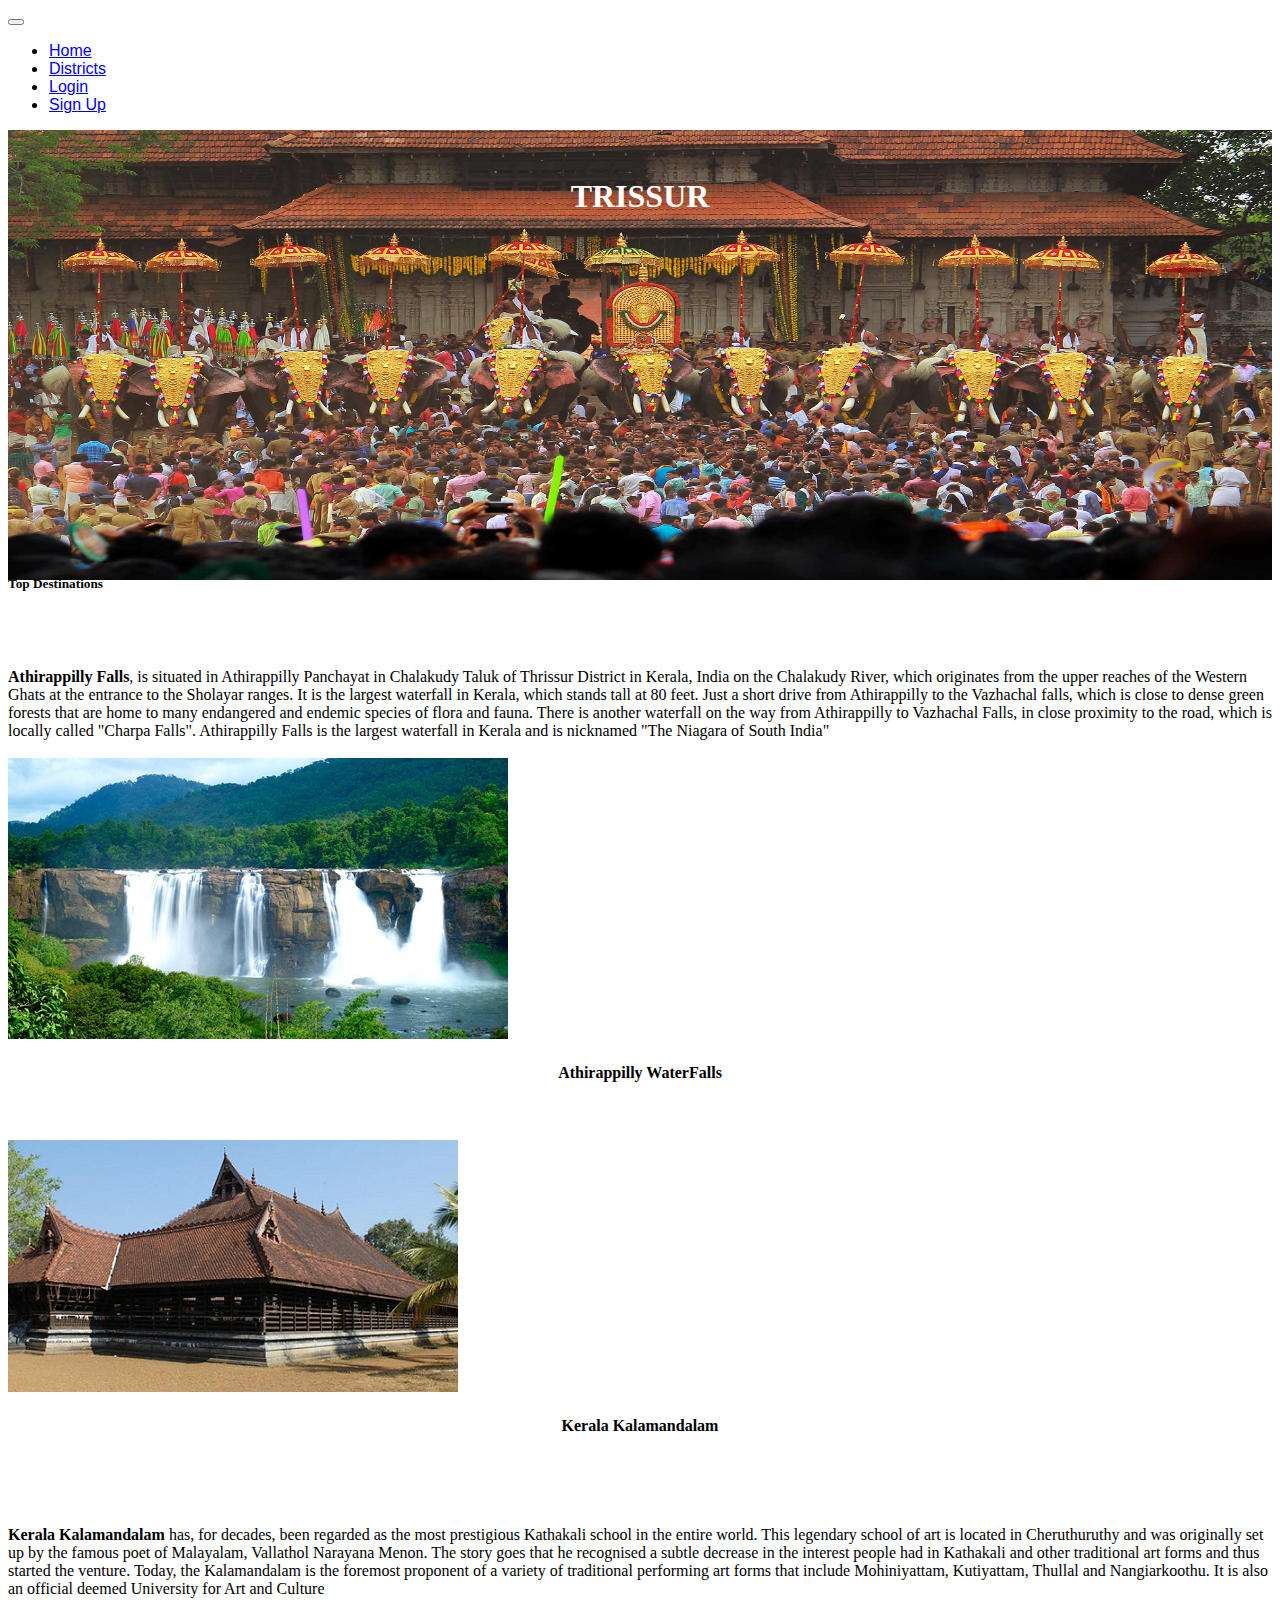
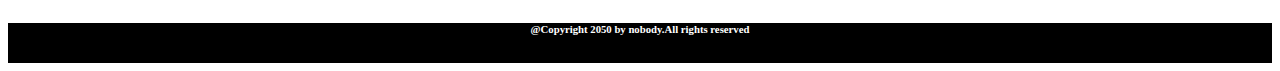
<file: trissur.html>
<!DOCTYPE html>
<html lang="en">
<head>
    <meta charset="UTF-8">
    <meta http-equiv="X-UA-Compatible" content="IE=edge">
    <meta name="viewport" content="width=device-width, initial-scale=1.0">
    <title>trissur</title>
    <link href="https://cdn.jsdelivr.net/npm/bootstrap@5.2.2/dist/css/bootstrap.min.css" rel="stylesheet" integrity="sha384-Zenh87qX5JnK2Jl0vWa8Ck2rdkQ2Bzep5IDxbcnCeuOxjzrPF/et3URy9Bv1WTRi" crossorigin="anonymous">

    <link rel="stylesheet" href="css/style.css">

  <style>
    h5{
      margin-top: 360px;
    }
    h4{
      text-align: center;
    }
    h1{
      margin-top: 10px;
      color: white;
    }
  </style>
</head>
<body >
  
    <nav class="navbar navbar-expand-lg bg-dark">
        <div class="container-fluid">
          <button class="navbar-toggler" type="button" data-bs-toggle="collapse" data-bs-target="#navbarTogglerDemo01" aria-controls="navbarTogglerDemo01" aria-expanded="false" aria-label="Toggle navigation">
            <span class="navbar-toggler-icon"></span>
          </button>
          <div class="collapse navbar-collapse" id="navbarTogglerDemo01">
            
            <!-- <img src="images/logo.png" alt="logo"> -->
            <ul class="navbar-nav ms-auto mb-2 mb-lg-0">
    
              <li class="nav-item">
                <a class="nav-link active text-white" aria-current="page" href="index.html">Home</a>
              </li>
              <li class="nav-item">
                <a class="nav-link text-white" href="districts.html">Districts</a>
              </li>
              <li class="nav-item">
                <a class="nav-link text-white" href="login.html">Login</a>
              </li>
              <li class="nav-item">
                <a class="nav-link text-white" href="signup.html">Sign Up</a>
              </li>
            </ul>
          </div>
        </div>
      </nav>

<img src="images/trissur-cover.jpg" alt="" id="image1">

  <h1 style="margin-top:-407px; color:white;" id="district-head"><b>TRISSUR</b></h1>
 
  <div class="container-fluid my-3">
    <h5  class="text-center fw-bold display-6">Top <span class="text-danger">  Destinations </span></h5>
  </div>


<div class="container">

  <div class="row">
    <div class="col-sm-7"><br><br><br><b>Athirappilly Falls</b>, is situated in Athirappilly Panchayat in Chalakudy Taluk of Thrissur District in Kerala, India on the Chalakudy River, which originates from the upper reaches of the Western Ghats at the entrance to the Sholayar ranges. It is the largest waterfall in Kerala, which stands tall at 80 feet. Just a short drive from Athirappilly to the Vazhachal falls, which is close to dense green forests that are home to many endangered and endemic species of flora and fauna.

      There is another waterfall on the way from Athirappilly to Vazhachal Falls, in close proximity to the road, which is locally called "Charpa Falls". Athirappilly Falls is the largest waterfall in Kerala and is nicknamed "The Niagara of South India"</div>
    <div class="col-sm-5"><br><img src="images/trissur-Athirapally.jpg" alt=""><h4>Athirappilly WaterFalls</h4></div>  
  </div>
<br>
<br>
<div class="row">
  <div class="col-sm-5"><img src="images/trissur_kalamandalam.jpg" alt=""><h4>Kerala Kalamandalam</h4><br><br><br></div>
  <div class="col-sm-7"><p></p><b>Kerala Kalamandalam</b> has, for decades, been regarded as the most prestigious Kathakali school in the entire world. This legendary school of art is located in Cheruthuruthy and was originally set up by the famous poet of Malayalam, Vallathol Narayana Menon. The story goes that he recognised a subtle decrease in the interest people had in Kathakali and other traditional art forms and thus started the venture. Today, the Kalamandalam is the foremost proponent of a variety of traditional performing art forms that include Mohiniyattam, Kutiyattam, Thullal and Nangiarkoothu. It is also an official deemed University for Art and Culture </div>
</div>

</div>
</div>
<footer>
  <div>
      <h6 style="text-align: center; color: white;">@Copyright 2050 by nobody.All rights reserved</h6>
  </div>        
</footer>

      <script src="https://cdn.jsdelivr.net/npm/bootstrap@5.2.2/dist/js/bootstrap.bundle.min.js" integrity="sha384-OERcA2EqjJCMA+/3y+gxIOqMEjwtxJY7qPCqsdltbNJuaOe923+mo//f6V8Qbsw3" crossorigin="anonymous">       
      </script>   

</body>
</html>
</file>
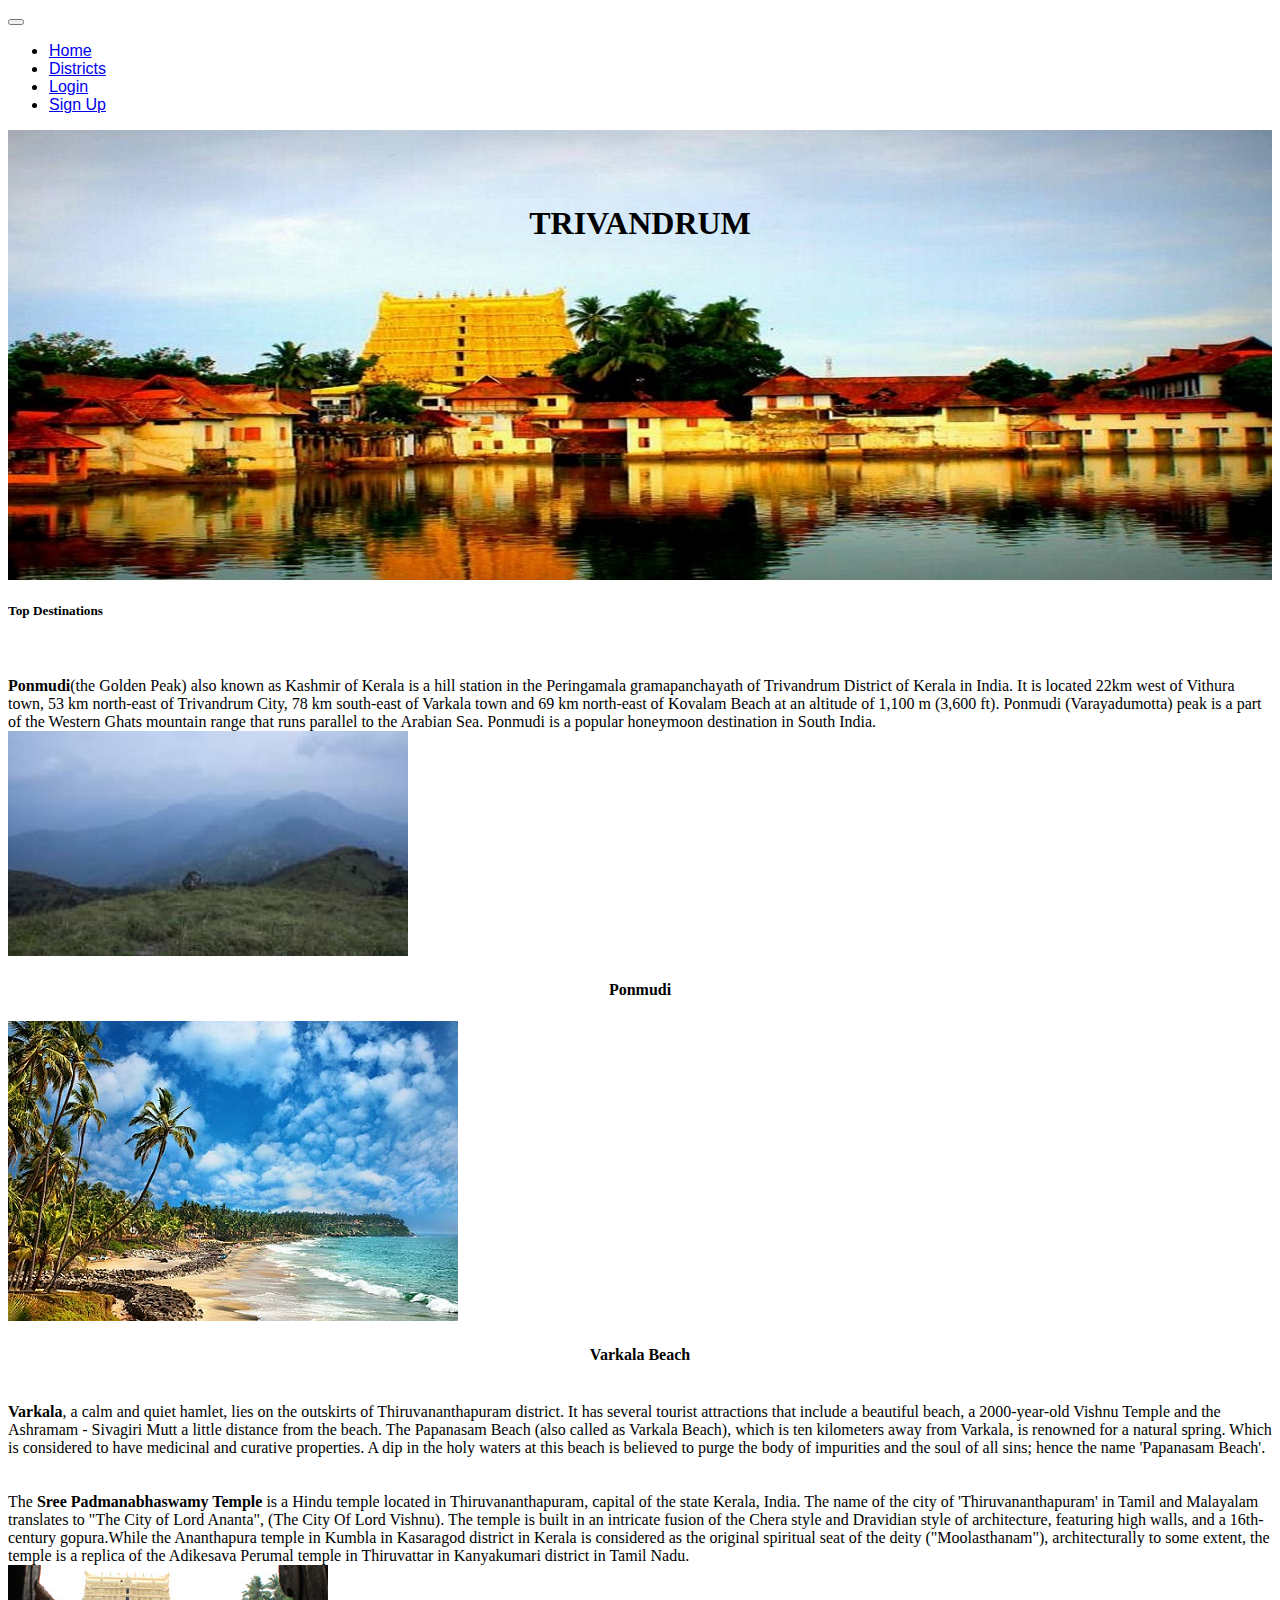
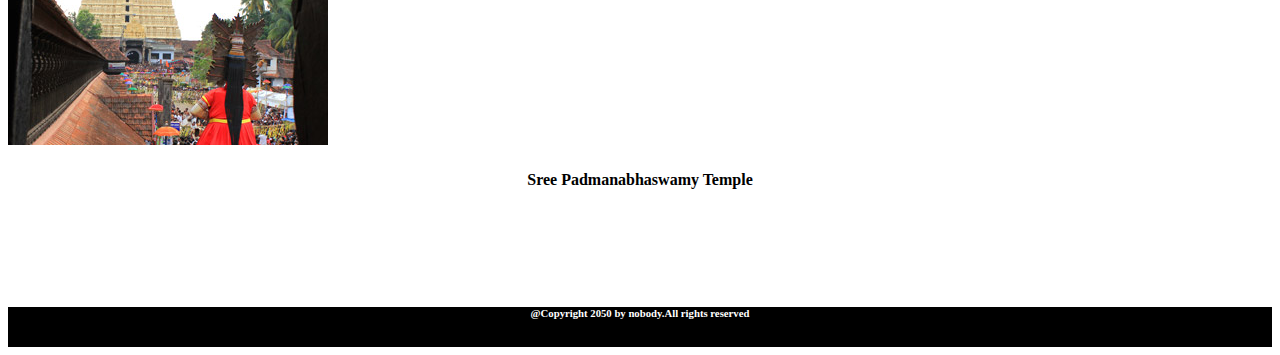
<file: trivandrum.html>
<!DOCTYPE html>
<html lang="en">
<head>
    <meta charset="UTF-8">
    <meta http-equiv="X-UA-Compatible" content="IE=edge">
    <meta name="viewport" content="width=device-width, initial-scale=1.0">
    <title>trivandrum</title>
    <link href="https://cdn.jsdelivr.net/npm/bootstrap@5.2.2/dist/css/bootstrap.min.css" rel="stylesheet" integrity="sha384-Zenh87qX5JnK2Jl0vWa8Ck2rdkQ2Bzep5IDxbcnCeuOxjzrPF/et3URy9Bv1WTRi" crossorigin="anonymous">

    <link rel="stylesheet" href="css/style.css">

  <style>
    h5{
      margin-top: 360px;
    }
    h4{
      text-align: center;
    }
  </style>
</head>
<body >
  
    <nav class="navbar navbar-expand-lg bg-dark">
        <div class="container-fluid">
          <button class="navbar-toggler" type="button" data-bs-toggle="collapse" data-bs-target="#navbarTogglerDemo01" aria-controls="navbarTogglerDemo01" aria-expanded="false" aria-label="Toggle navigation">
            <span class="navbar-toggler-icon"></span>
          </button>
          <div class="collapse navbar-collapse" id="navbarTogglerDemo01">
                       <!-- <img src="images/logo.png" alt="logo"> -->
            <ul class="navbar-nav ms-auto mb-2 mb-lg-0">
    
              <li class="nav-item">
                <a class="nav-link active text-white" aria-current="page" href="index.html">Home</a>
              </li>
              <li class="nav-item">
                <a class="nav-link text-white" href="districts.html">Districts</a>
              </li>
              <li class="nav-item">
                <a class="nav-link text-white" href="login.html">Login</a>
              </li>
              <li class="nav-item">
                <a class="nav-link text-white" href="signup.html">Sign Up</a>
              </li>
            </ul>
          </div>
        </div>
      </nav>

<img src="images/trivandrum-pic.jpg" alt="" id="image1">


  <h1 id="district-head"><b>TRIVANDRUM</b></h1>
 
 

  <div class="container-fluid my-3">
    <h5  class="text-center fw-bold display-6">Top <span class="text-danger">  Destinations </span></h5>
  </div>

<div class="container">
<div class="row">
  <div class="col-sm-8"><br><br><b>Ponmudi</b>(the Golden Peak) also known as Kashmir of Kerala is a hill station in the Peringamala gramapanchayath of Trivandrum District of Kerala in India. It is located 22km west of Vithura town, 53 km north-east of Trivandrum City, 78 km south-east of Varkala town and 69 km north-east of Kovalam Beach at an altitude of 1,100 m (3,600 ft). Ponmudi (Varayadumotta) peak is a part of the Western Ghats mountain range that runs parallel to the Arabian Sea. Ponmudi is a popular honeymoon destination in South India.</div>
  <div class="col-sm-4"><img src="images/tvm-Ponmudi.jpg" alt=""><h4>Ponmudi</h4></div>
  
</div>

<div class="row">
  <div class="col-sm-5"><img src="images/varkala.jpg" alt=""><h4>Varkala Beach</h4></div>
  <div class="col-sm-7"<br><br><b>Varkala</b>, a calm and quiet hamlet, lies on the outskirts of Thiruvananthapuram district. It has several tourist attractions that include a beautiful beach, a 2000-year-old Vishnu Temple and the Ashramam - Sivagiri Mutt a little distance from the beach.

    The Papanasam Beach (also called as Varkala Beach), which is ten kilometers away from Varkala, is renowned for a natural spring. Which is considered to have medicinal and curative properties. A dip in the holy waters at this beach is believed to purge the body of impurities and the soul of all sins; hence the name 'Papanasam Beach'.
    </div>
</div>
<div class="row">  
  <div class="col-sm-8"><br><br>The <b>Sree Padmanabhaswamy Temple</b> is a Hindu temple located in Thiruvananthapuram, capital of the state Kerala, India. The name of the city of 'Thiruvananthapuram' in Tamil and Malayalam translates to "The City of Lord Ananta", (The City Of Lord Vishnu). The temple is built in an intricate fusion of the Chera style and Dravidian style of architecture, featuring high walls, and a 16th-century gopura.While the Ananthapura temple in Kumbla in Kasaragod district in Kerala is considered as the original spiritual seat of the deity ("Moolasthanam"), architecturally to some extent, the temple is a replica of the Adikesava Perumal temple in Thiruvattar in Kanyakumari district in Tamil Nadu. </div>
    <div class="col-sm-4"><img src="images/trivandrum.jpg" alt=""><h4>Sree Padmanabhaswamy Temple</h4><br><br><br><br></div>
</div>
</div>
</div>

<footer>
  <div>
      <h6 style="text-align: center; color: white;">@Copyright 2050 by nobody.All rights reserved</h6>
  </div>        
</footer>
      <script src="https://cdn.jsdelivr.net/npm/bootstrap@5.2.2/dist/js/bootstrap.bundle.min.js" integrity="sha384-OERcA2EqjJCMA+/3y+gxIOqMEjwtxJY7qPCqsdltbNJuaOe923+mo//f6V8Qbsw3" crossorigin="anonymous">       
      </script>   

</body>
</html>
</file>
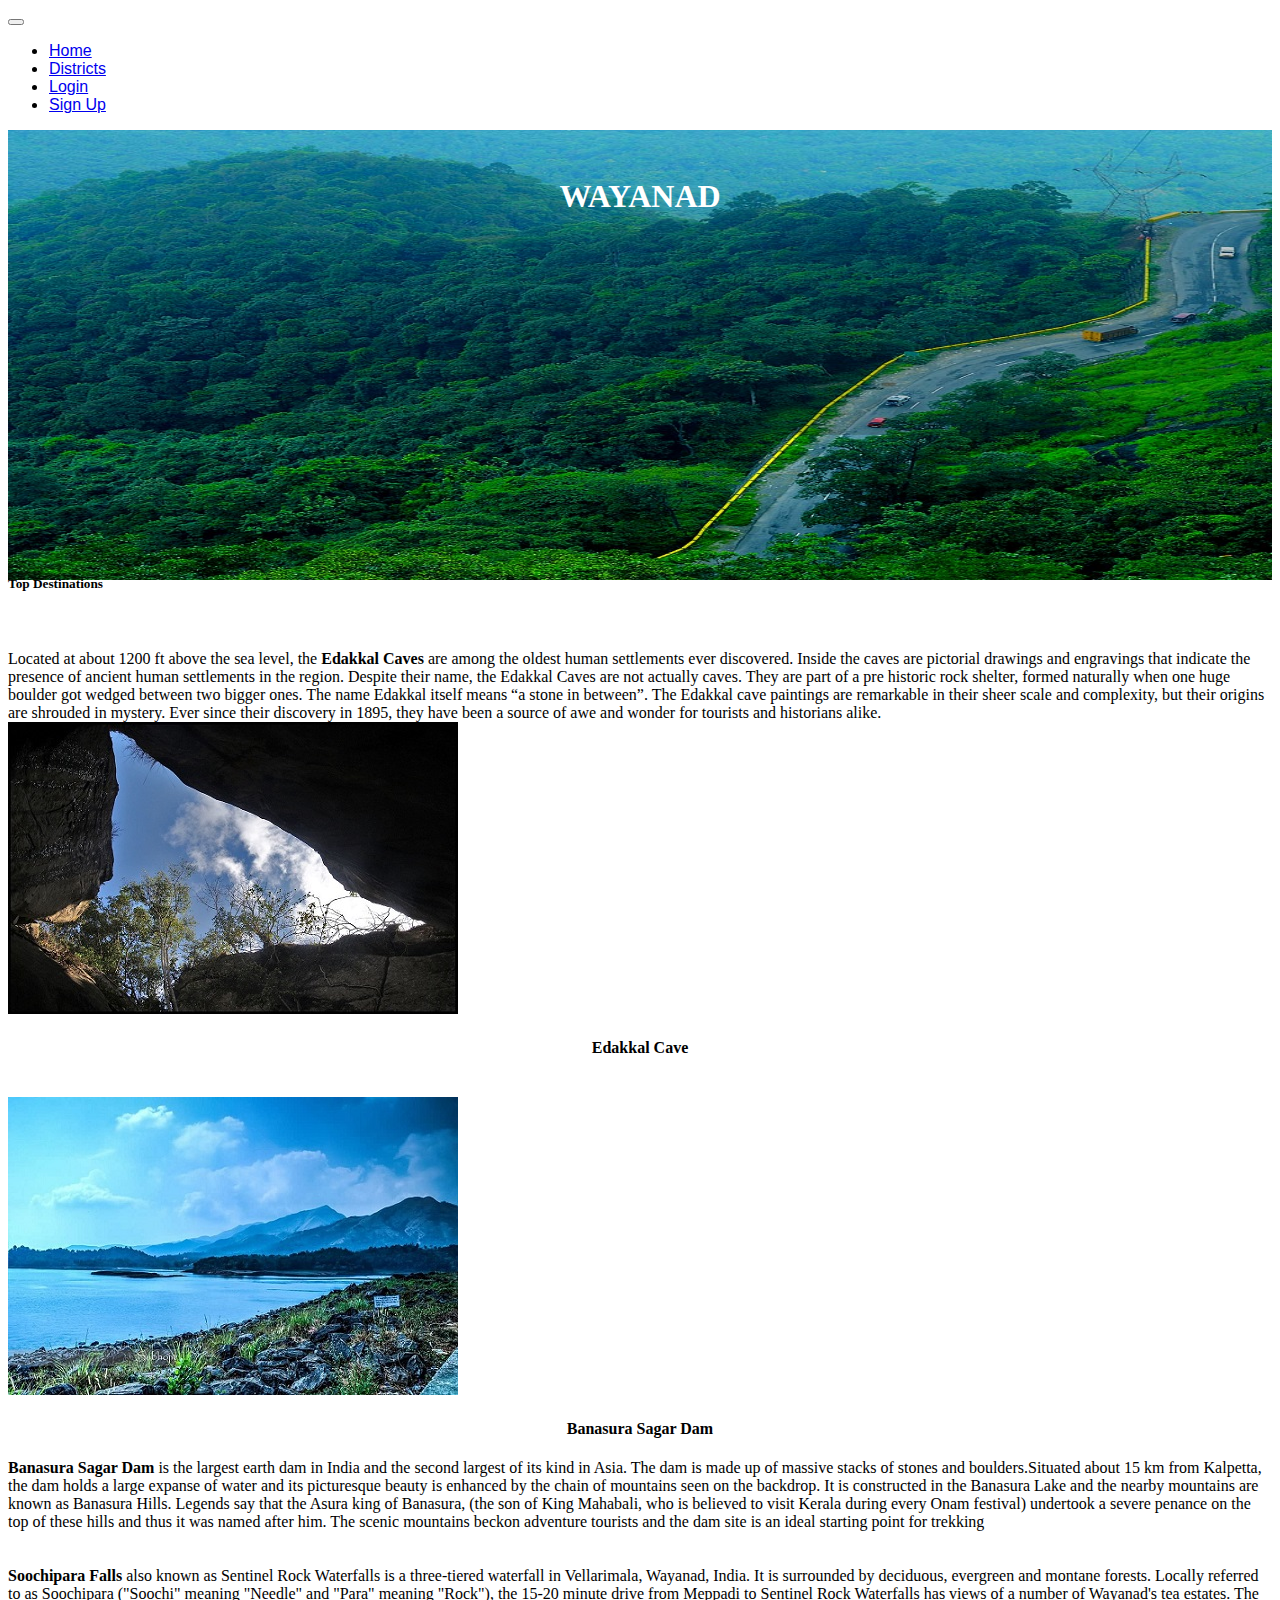
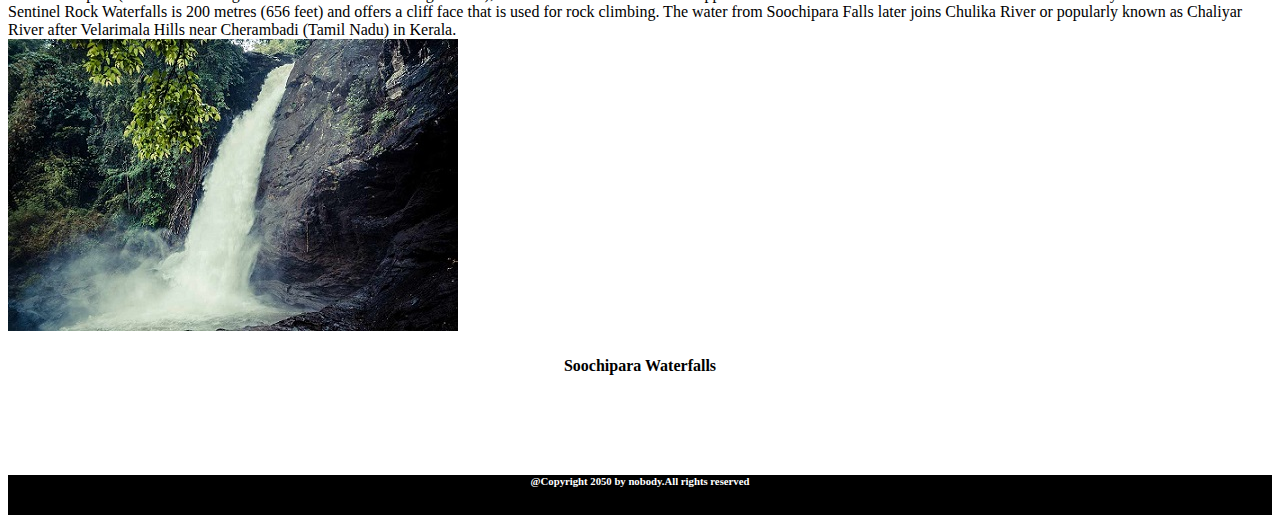
<file: wayanad.html>
<!DOCTYPE html>
<html lang="en">
<head>
    <meta charset="UTF-8">
    <meta http-equiv="X-UA-Compatible" content="IE=edge">
    <meta name="viewport" content="width=device-width, initial-scale=1.0">
    <title>wayanad</title>
    <link href="https://cdn.jsdelivr.net/npm/bootstrap@5.2.2/dist/css/bootstrap.min.css" rel="stylesheet" integrity="sha384-Zenh87qX5JnK2Jl0vWa8Ck2rdkQ2Bzep5IDxbcnCeuOxjzrPF/et3URy9Bv1WTRi" crossorigin="anonymous">

    <link rel="stylesheet" href="css/style.css">

  <style>
    h5{
      margin-top: 360px;
    }
    h4{
      text-align: center;
    }
    h1{
      margin-top: 10px;
      color: white;
    }
  </style>
</head>
<body >
  
    <nav class="navbar navbar-expand-lg bg-dark">
        <div class="container-fluid">
          <button class="navbar-toggler" type="button" data-bs-toggle="collapse" data-bs-target="#navbarTogglerDemo01" aria-controls="navbarTogglerDemo01" aria-expanded="false" aria-label="Toggle navigation">
            <span class="navbar-toggler-icon"></span>
          </button>
          <div class="collapse navbar-collapse" id="navbarTogglerDemo01">
            
            <ul class="navbar-nav ms-auto mb-2 mb-lg-0">
    
              <li class="nav-item">
                <a class="nav-link active text-white" aria-current="page" href="index.html">Home</a>
              </li>
              <li class="nav-item">
                <a class="nav-link text-white" href="districts.html">Districts</a>
              </li>
              <li class="nav-item">
                <a class="nav-link text-white" href="login.html">Login</a>
              </li>
              <li class="nav-item">
                <a class="nav-link text-white" href="signup.html">Sign Up</a>
              </li>
            </ul>
          </div>
        </div>
      </nav>

<img src="images/waynad-cover.jpg" alt="" id="image1">

  <h1 style="margin-top:-407px; color:white;" id="district-head"><b>WAYANAD</b></h1>
 
  <div class="container-fluid my-3">
    <h5  class="text-center fw-bold display-6">Top <span class="text-danger">  Destinations </span></h5>
  </div>


<div class="container">

  <div class="row">
    <div class="col-sm-7"><br><br>Located at about 1200 ft above the sea level, the <b>Edakkal Caves</b> are among the oldest human settlements ever discovered. Inside the caves are pictorial drawings and engravings that indicate the presence of ancient human settlements in the region.

      Despite their name, the Edakkal Caves are not actually caves. They are part of a pre historic rock shelter, formed naturally when one huge boulder got wedged between two bigger ones. The name Edakkal itself means “a stone in between”.
      
      The Edakkal cave paintings are remarkable in their sheer scale and complexity, but their origins are shrouded in mystery. Ever since their discovery in 1895, they have been a source of awe and wonder for tourists and historians alike.</div>
    <div class="col-sm-5"><img src="images/wayanad-Edakkal_Caves.jpg" alt=""><h4>Edakkal Cave</h4></div>
    
  </div>
<br>
<div class="row">
  <div class="col-sm-5"><img src="images/banasura-sagar-dam.jpg" alt=""><h4>Banasura Sagar Dam</h4></div>
  <div class="col-sm-7"><p></p><b>Banasura Sagar Dam</b> is the largest earth dam in India and the second largest of its kind in Asia. The dam is made up of massive stacks of stones and boulders.Situated about 15 km from Kalpetta, the dam holds a large expanse of water and its picturesque beauty is enhanced by the chain of mountains seen on the backdrop.  It is constructed in the Banasura Lake and the nearby mountains are known as Banasura Hills. Legends say that the Asura king of Banasura, (the son of King Mahabali, who is believed to visit Kerala during every Onam festival) undertook a severe penance on the top of these hills and thus it was named after him.  The scenic mountains beckon adventure tourists and the dam site is an ideal starting point for trekking
  </div>
</div>
<div class="row">
  <div class="col-sm-7"><br><br><b>Soochipara Falls</b> also known as Sentinel Rock Waterfalls is a three-tiered waterfall in Vellarimala, Wayanad, India. It is surrounded by deciduous, evergreen and montane forests. Locally referred to as Soochipara ("Soochi" meaning "Needle" and "Para" meaning "Rock"), the 15-20 minute drive from Meppadi to Sentinel Rock Waterfalls has views of a number of Wayanad's tea estates. The Sentinel Rock Waterfalls is 200 metres (656 feet) and offers a cliff face that is used for rock climbing. The water from Soochipara Falls later joins Chulika River or popularly known as Chaliyar River after Velarimala Hills near Cherambadi (Tamil Nadu) in Kerala.</div>
  <div class="col-sm-5"><img src="images/Soochipara-Waterfalls.jpg" alt=""><h4>Soochipara Waterfalls</h4><br><br><br></div>
  
</div>
</div>
</div>
<footer>
  <div>
      <h6 style="text-align: center; color: white;">@Copyright 2050 by nobody.All rights reserved</h6>
  </div>        
</footer>

      <script src="https://cdn.jsdelivr.net/npm/bootstrap@5.2.2/dist/js/bootstrap.bundle.min.js" integrity="sha384-OERcA2EqjJCMA+/3y+gxIOqMEjwtxJY7qPCqsdltbNJuaOe923+mo//f6V8Qbsw3" crossorigin="anonymous">       
      </script>   

</body>
</html>
</file>
<file: css/style.css>
.nav-item a{
    font-family: 'Lucida Sans', 'Lucida Sans Regular', 'Lucida Grande', 'Lucida Sans Unicode', Geneva, Verdana, sans-serif;
    border: 1px solid white;
    margin-right: 14px;
}

.nav-item a:hover {
    background-color: teal;
    color: black !important;
}

#image1
{
    width: 100%;
    height: 450px;
}


#district-head
{ 
    text-align: center;
    border: 1px solid green;
    margin-top: -380px;
    color: black;
}


.my_login {
    float: left;
    border: 2px solid white;  
    margin-top: 70px;
    height: 25em;
    padding: 30px;
    margin-left: 60px;
    color: white;
}

.my_login h2 {
    text-align: center;
    color: white;
}

.my_signup {
    border: 2px solid white;  
    margin-top: 25px;
    height: 33em;
    padding: 30px;
    margin-left: 100px;
    margin-right: 800px;
    color: white;
}

.my_signup h2 {
    text-align: center;
    color: white;
}


footer {
    background-color: black;
    height: 2.5em;
}
</file>
